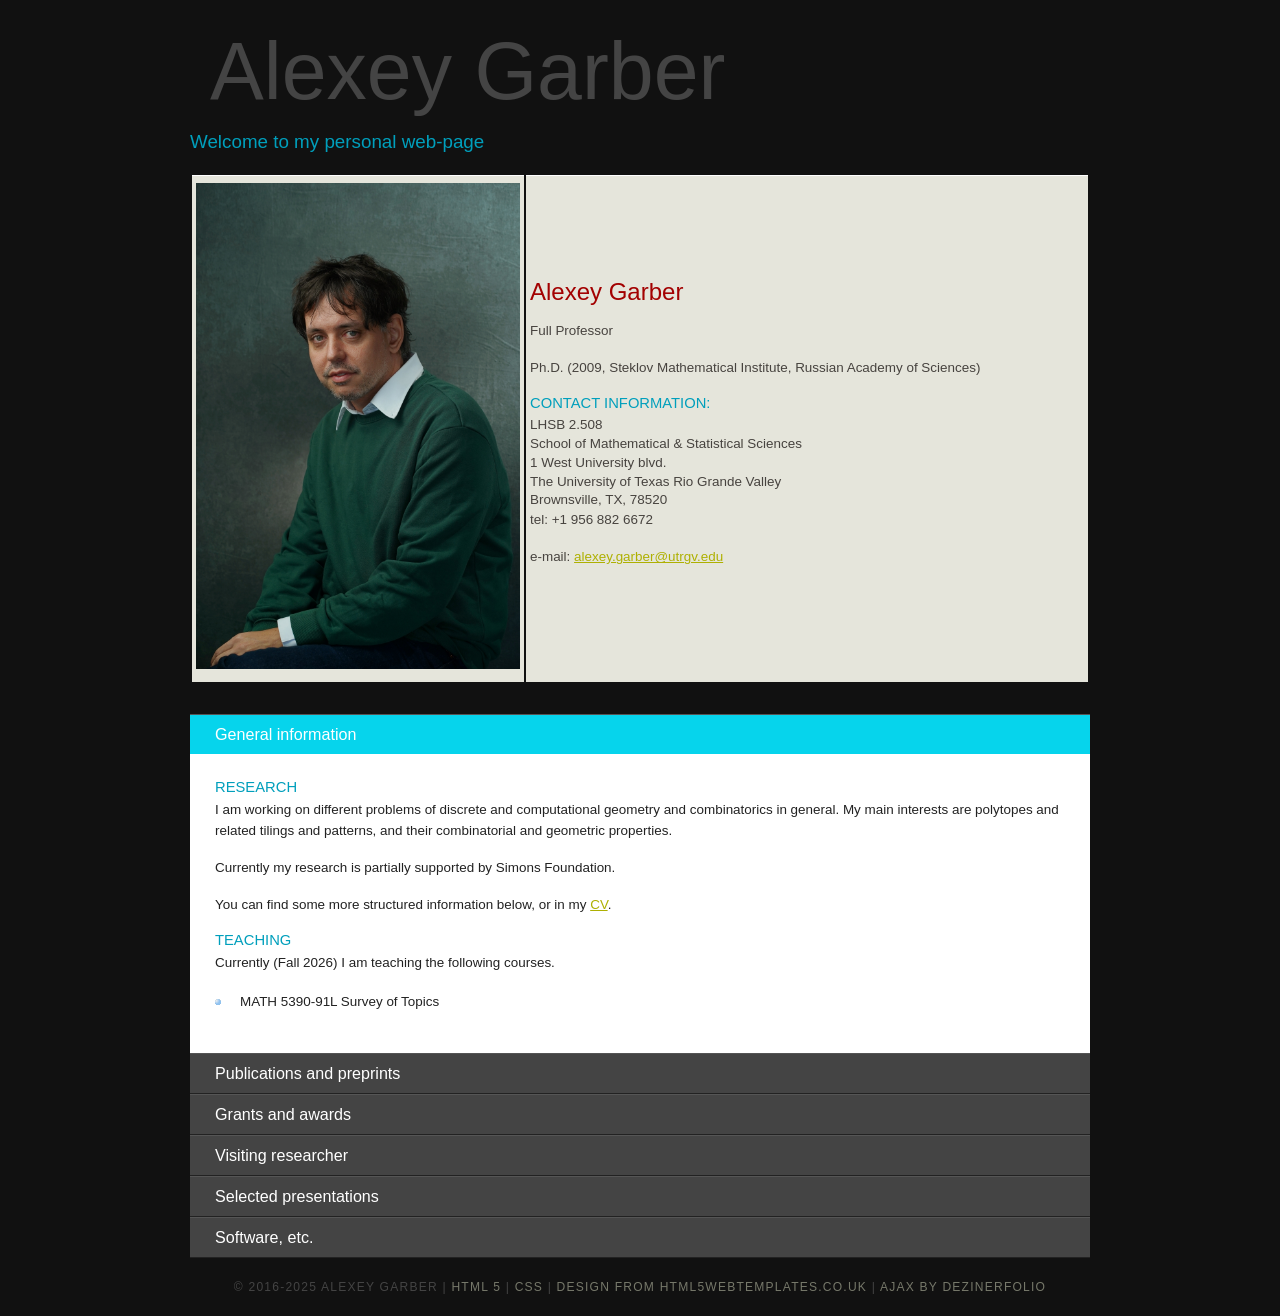
<file: index.html>
<!DOCTYPE HTML>
<html>
<head>
    <meta http-equiv="Content-Type" content="text/html; charset=utf-8">
    <title>Alexey Garber</title>
    <link rel="stylesheet" href="style/style.css" type="text/css" media="screen">
    <script type="text/javascript" src="style/accordian.pack.js">
    </script>
    <style type="text/css">
        ol.split {
            list-style-type: none;
        }

        ol.split li:before {
                counter-increment: mycounter;
                content: counter(mycounter) ".\00A0\00A0";
            }

        ol.split li {
                text-indent: -1.3em;
            }

        ol.start {
            counter-reset: mycounter;
        }
    </style>
</head>

<body onload="new Accordian('basic-accordian',5,'header_highlight');">
  <div id="logo"><h1>Alexey Garber</h1></div>
<br />

<!--    <div id="general-header">General information</div>-->
    <div id="general-content">
        <div>
            <h2>Welcome to my personal web-page</h2>
            <table>
                <tr>
                    <td style="width:30%; vertical-align:top">
                        <img src="garber.jpg" width=324 height=486 alt="Photo">
                    </td>

                    <td style="width:70%">

                        <h3 style="font-size:x-large">
                            Alexey Garber
                        </h3>

                        <p>Full Professor</p>
                        <p>Ph.D. (2009, Steklov Mathematical Institute, Russian Academy of Sciences)</p>



                        <h4>Contact information:</h4>
                        LHSB 2.508
                        <br>School of Mathematical &amp; Statistical Sciences
						<br>1 West University blvd.
                        <br>The University of Texas Rio Grande Valley
                        <br>Brownsville, TX, 78520
                        <p>tel: +1 956 882 6672
                        <p>
                            e-mail: <a href="mailto:alexey.garber@utrgv.edu">alexey.garber@utrgv.edu</a>


                            <br>

                    </td>
                </tr>
            </table>
        </div>
    </div>

    <div id="basic-accordian">
    <div id="test-header" class="accordion_headings header_highlight">General information</div>
    <div id="test-content">
      <div class="accordion_child">
<!--        <h1>Welcome to my personal web-page</h1>
          <table border=0 width="100%">
              <tr>
                  <td width=320 valign=top>
                      <img src="garber.jpg" width=324 height=358 hspace=15 vspace=15 border=0 align=left>
                  </td>

                  <td>
                      <center>
                          <h3>
                              <font size=+2>Alexey Garber</font>
                          </h3>
                          LHSB 2.518
                          <br>School of Mathematical &amp; Statistical Sciences
                          <br>The University of Texas Rio Grande Valley
                          <br>Brownsville, TX, 78520
                          <p>tel: +1 956 882 6672
                          <p>e-mail: <a href="mailto: alexey.garber at utrgv.edu">alexey.garber at utrgv.edu</a>
                      </center>

                      <br>

                      <center>
                          <p>Assistant Professor</p>
                          <p>Ph.D. (2009, Steklov Mathematical Institute)</p>
                          <p>Faculty member since 2014</p>
                      </center>
                  </td>
              </tr>
          </table>-->

          <h4><a id="research"></a>Research</h4>

          <p>I am working on different problems of discrete and computational geometry and combinatorics in general. My main interests are polytopes and related tilings and patterns, and their combinatorial and geometric properties.</p>
          <p>Currently my research is partially supported by Simons Foundation.</p>
		  <p>You can find some more structured information below, or in my <a href="garber_cv.pdf" target="_blank">CV</a>.</p>
		  

          <h4><a id="teaching"></a>Teaching</h4>
          <p>Currently (Fall 2026) I am teaching the following courses.</p>
          <ul>
              <li>MATH 5390-91L Survey of Topics</li>
          </ul>

      </div>
    </div>

    <div id="publications-header" class="accordion_headings">Publications and preprints</div>
      <div id="publications-content">
          <div class="accordion_child">
		  
		  <p>Last updated in 2026.</p>          

          <h4><a id="preprints"></a>Preprints</h4>
          <ol class="split start">	


			  <li>
			  	  A. Garber, <i>The Sch&uuml;rmann-Vallentin lattice L<sub>c</sub><sup>6</sup> gives the thinnest lattice sphere covering in dimension six</i>, preprint, <a href="https://arxiv.org/abs/2611.28562" target="_blank">arXiv:2611.28562</a>, 2026.
              </li>

			  <li>
			  	  A. Garber, I. Pak, Z. Slonim, <i>On stretched Kostka polynomials</i>, preprint, <a href="https://arxiv.org/abs/2611.18973" target="_blank">arXiv:2611.18973</a>, 2026.
              </li>

			  <li>
			  	  H. Edelsbrunner, A. Garber, M. Saghafian, E. Welzl, <i>The Deepest Pairs of Points Are Not as Deep as Conjectured</i>, preprint, <a href="https://arxiv.org/abs/2611.19600" target="_blank">arXiv:2611.19600</a>, 2026.
              </li>
			  
		  	  <li>
			  	  R. Davis, J.A. De Loera, A. Garber, K. Jochemko, J. Yu, <i>Ehrhart Theory over Abelian Group Rings</i>, preprint, <a href="https://arxiv.org/abs/2511.10373" target="_blank">arXiv:2511.10373</a>, 2025.
              </li>

			  <li>
			  	  H. Edelsbrunner, A. Garber, M. Saghafian, <i>On Spheres with $k$ points inside</i>, preprint, <a href="https://arxiv.org/abs/2410.21204" target="_blank">arXiv:2410.21204</a>, 2024, accepted to SoCG 2025.
              </li>
			  
			  


			  
		  
		  	  
			  			  			  
			  

              
              
           </ol>
		   
		   <h4><a id="eternalpreprints"></a>Eternal Preprints</h4>
		   <ul>
		   	   <li>
                  D. Frettl&ouml;h, A. Garber, <i>Bounded distance and bilipschitz equivalence of Delone sets</i>, preprint, available at the <a href="https://www.math.uni-bielefeld.de/~frettloe/papers/bilip-draft.pdf" target="_blank">web-page</a> of Dirk Frettl&ouml;h.
              </li>
		   </ul>
		   

           <h4><a id="refereed"></a>Refereed journal publications</h4>
           <ol class="split">
			  <li>
			  	  A. Garber, &#381;. Virk, N. Zava, <i>On the metric spaces of lattices and periodic point sets</i>, Journal of Applied and Computational Topology, <b>10</b> (2026), Article 30, <a href="https://doi.org/10.1007/s41468-026-00258-8" target="_blank">https://doi.org/10.1007/s41468-026-00258-8</a>.
              </li>
			   
			  <li>
			  	  H. Edelsbrunner, A. Garber, M. Ghafari, T. Heiss, M. Saghafian, <i>Flips in Two-dimensional Hypertriangulations</i>, European Journal of Combinatorics, <b>132</b>:B (2026), paper 104248, DOI:<a href="https://doi.org/10.1016/j.ejc.2025.104248" target="_blank">10.1016/j.ejc.2025.104248</a>. Also at <a href="https://arxiv.org/abs/2212.11380" target="_blank">arXiv:2212.11380</a>.
              </li>
              
              <li>
			  	  A. Garber, <i>Voronoi conjecture for five-dimensional parallelohedra</i>, Inventiones Mathematicae, <b>240</b>, (2025), 587--631, DOI:<a href="https://doi.org/10.1007/s00222-025-01325-0" target="_blank">10.1007/s00222-025-01325-0</a>. Initial versions of this paper were written together with Alexander Magazinov. Unfortunately, he decided to step down as an author of the paper due to personal circumstances.
              </li>

			  <li>
			  	  H. Edelsbrunner, A. Garber, M. Saghafian, <i>Order-2 Delaunay Triangulations Optimize Angles</i>, Advances in Mathematics, <b>461</b> (2025), 110055, DOI:<a href="https://doi.org/10.1016/j.aim.2024.110055" target="_blank">10.1016/j.aim.2024.110055</a>.
              </li>
			  
			  
			  <li>
			  	  D. Frettl&ouml;h, A. Garber, N. Mañibo, <i>Substitution tilings with transcendental inflation factor</i>, <a href="https://arxiv.org/abs/2208.01327" target="_blank">arXiv:2208.01327</a>, Discrete Analysis, 2024:11, DOI:<a href="https://doi.org/10.19086/da.125449" target="_blank">10.19086/da.125449</a>.
              </li>
			  
			  <li>
                  A. Garber, <i>On Helly number for crystals and cut-and-project sets</i>, Studia Scientiarum Mathematicarum Hungarica, <b>61</b>:3 (2024), 203--214, DOI:<a href="https://doi.org/10.1556/012.2024.04314" target="_blank">10.1556/012.2024.04314</a>.
              </li>



			  <li>
			  	  N. Dolbilin, A. Garber, E. Schulte, M. Senechal, <i>Bounds for the Regularity Radius of Delone Sets</i>, preprint, <a href="https://arxiv.org/abs/2306.11127" target="_blank">arXiv:2306.11127</a>, 2023, to appear in Discrete &amp; Computational Geometry, DOI:<a href="https://doi.org/10.1007/s00454-024-00666-6" target="_blank">10.1007/s00454-024-00666-6</a>.
              </li>

			  

			  
			  <li>
			  	  E. Bajo, R. Davis, J.A. De Loera, A. Garber, S. Garz&oacute;n Mora, K. Jochemko, J. Yu, <i>Weighted Ehrhart Theory: Extending Stanley's nonnegativity theorem</i>, Advances in Mathematics, <b>444</b> (2024), 109627, DOI:<a href="https://doi.org/10.1016/j.aim.2024.109627" target="_blank">10.1016/j.aim.2024.109627</a>.
              </li>

			  <li>
			  	  H. Edelsbrunner, A. Garber, M. Ghafari, T. Heiss, M. Saghafian, M. Wintraecken, <i>Brillouin Zones of Integer Lattices and Their Perturbations</i>, SIAM Journal on Discrete Math, <b>38</b>:2 (2024), 1784--1807, DOI:<a href="https://doi.org/10.1137/22M1489071" target="_blank">10.1137/22M1489071</a>.
              </li>


			  <li>
			  	  H. Edelsbrunner, A. Garber, M. Ghafari, T. Heiss, M. Saghafian, <i>On Angles in Higher Order Brillouin Tessellations and Related Tilings in the Plane</i>, Discrete &amp; Computational Geometry, <b>72</b> (2024), 29--48, DOI:<a href="https://doi.org/10.1007/s00454-023-00566-1" target="_blank">10.1007/s00454-023-00566-1</a>.
              </li>			  
			  
			  <li>
			  	  D. Frettl&ouml;h, A. Garber, N. Mañibo, <i>Catalan numbers as discrepancies for a family of substitutions on infinite alphabets</i>, Indagationes Mathematicae, <b>35</b>:5 (2024), 890--913, DOI:<a href="https://doi.org/10.1016/j.indag.2023.06.010" target="_blank">10.1016/j.indag.2023.06.010</a>.
              </li>
			  
   		  	  <li>
			  	  A. Garber, A. Magazinov, <i>On the Voronoi conjecture for four- and five-dimensional parallohedra</i> (in Russian), Uspekhi Mat. Nauk, <b>77</b>:1 (2022), 185--186, DOI:<a href="https://doi.org/10.4213/rm10020" target="_blank">10.4213/rm10020</a>.
              </li>
			  
			  <li>
			  	  A. Garber, <i>On combinatorics of Voronoi polytopes for perturbations of the dual root lattices</i>, Experimental Mathematics, <b>33</b>:1 (2024), 86--99, DOI:<a href="https://doi.org/10.1080/10586458.2021.1994488" target="_blank">10.1080/10586458.2021.1994488</a>.
              </li>	  
              
			  <li>
			  	  D. Frettl&ouml;h,, A. Garber, L. Sadun, <i>Number of bounded distance equivalence classes in hulls of repetitive Delone sets</i>, Discrete &amp; Continuous Dynamical Systems, <b>42</b>:3 (2022), 1403--1414, DOI:<a href="http://dx.doi.org/10.3934/dcds.2021157" target="_blank">10.3934/dcds.2021157</a>.
              </li>
			  
			  
			  <li>
			  	  N. Dolbilin, A. Garber, U. Leopold, E. Schulte, M. Senechal, <i>On the regularity radius of Delone sets in R<sup>3</sup></i>, Discrete &amp; Computational Geometry, <b>66</b> (2021), 996--1024, DOI:<a href="https://link.springer.com/article/10.1007%2Fs00454-021-00292-6" target="_blank">10.1007/s00454-021-00292-6</a>.
              </li>
			  
			  <li>
			  	  A. Garber, I. Pak, <i>Concrete polytopes may not tile the space</i>, Mathematika, <b>66</b>:4 (2020), 920--926, DOI:<a href="https://doi.org/10.1112/mtk.12052" target="_blank">10.1112/mtk.12052</a>.
              </li>
			  
              <li>
                  M. Dutour-Sikiri&cacute;, A. Garber, A. Magazinov, <i>On the Voronoi Conjecture for combinatorially Voronoi parallelohedra in dimension 5</i>, SIAM Journal on Discrete Mathematics, <b>34</b>:5 (2020), 2481--2501, DOI:<a href="https://doi.org/10.1137/18M1235004" target="_blank">10.1137/18M1235004</a>.
              </li>
              <li>
                  M. Dutour-Sikiri&cacute;, A. Garber, <i>Periodic triangulations of Z<sup>n</sup></i>, Electronic Journal of Combinatorics, <b>27</b>:2 (2020), P2.36, DOI:<a href="https://doi.org/10.37236/8298" target="_blank">10.37236/8298</a>.
              </li>
			  
			  <li>
                  A. Garber, <i>On triangular paperfolding patterns</i>, European Journal of Combinatorics, <b>89</b> (2020), DOI:<a href="https://doi.org/10.1016/j.ejc.2020.103167" target="_blank">10.1016/j.ejc.2020.103167</a>.
              </li>


			  
			  
		   
		   
		   	  <li>
                  A. Garber, E. Roldán-Pensado, <i>On a Helly-type question for central symmetry</i>, Periodica Mathematica Hungarica, <b>79</b>:1 (2019), 78--85, DOI:<a href="https://doi.org/10.1007/s10998-018-0263-y" target="_blank">10.1007/s10998-018-0263-y</a>.
              </li>
			  
              <li>
                  D. Frettl&ouml;h, A. Garber, <i>Weighted 1×1 cut-and-project sets in bounded distance to a lattice</i>, Discrete &amp; Computational Geometry, <b>64</b>:3 (2019), 649--661, DOI:<a href="https://doi.org/10.1007/s00454-018-0005-1" target="_blank">10.1007/s00454-018-0005-1</a>.
              </li>
			  
			  <li>
                  I. A. Baburin, M. Bouniaev, N. Dolbilin, N. Yu. Erokhovets, A. Garber, S. V. Krivovichev, E. Schulte, <i>On the Origin of Crystallinity: a Lower Bound for the Regularity Radius of Delone Sets</i>, Acta Crystallographica Section A, <b>A74</b>:6 (2018), 616--629, DOI:<a href="https://doi.org/10.1107/S2053273318012135" target="_blank">10.1107/S2053273318012135</a>.
              </li>
		   
		   
              <li>
                   D. Frettl&ouml;h, A. Garber, <i>Pisot substitution sequences, one dimensional cut-and-project sets and bounded remainder sets with fractal boundary</i>, Indagationes Mathematicae, <b>29</b>:4 (2018), 1114--1130, DOI:<a href="https://doi.org/10.1016/j.indag.2018.05.012" target="_blank">10.1016/j.indag.2018.05.012</a>.
              </li>
              
              <li>
                   A. Garber, <i>On &#960;-surfaces of four-dimensional parallelohedra</i>, Annals of Combinatorics, <b>21</b>:4 (2017), 551--572, DOI:<a href="https://doi.org/10.1007/s00026-017-0366-9" target="_blank">10.1007/s00026-017-0366-9</a>
              </li>

              <li>
                  M. Dutour-Sikiri&cacute;, A. Garber, A. Sch&uuml;rmann, C. Waldmann, <i>The complete classification of five-dimensional Dirichlet-Voronoi polyhedra of translational lattices</i>, Acta Crystallographica A<b>72</b> (2016), 673--683, DOI:<a href="https://doi.org/10.1107/S2053273316011682" target="_blank">10.1107/S2053273316011682</a>.
              </li>
              
               <li>
                  D. Frettl&ouml;h, A. Garber, <i>Symmetries of Monocoronal Tilings</i>, Discrete Mathematics &amp; Theoretical Computer Science, <b>17</b>:2 (2015), 203--234, the paper is available at the journal's <a href="http://www.dmtcs.org/dmtcs-ojs/index.php/dmtcs/article/view/2737" target="_blank">web-site</a> .
              </li>

              

              <li>
                  A. Balitskiy, A. Garber, R. Karasev, <i>Another ham sandwich in the plane</i>, Annals of Combinatorics, <b>19</b>:2 (2015), DOI:<a href="http://dx.doi.org/10.1007/s00026-015-0270-0" target="_blank">10.1007/s00026-015-0270-0</a>.
              </li>

              <li>
                  A. Garber, A. Gavrilyuk, A. Magazinov, <i>The Voronoi conjecture for parallelohedra with simply connected &#948;-surface</i>, Discrete &amp; Computational Geometry, <b>53</b>:2 (2015), DOI:<a href="http://dx.doi.org/10.1007/s00454-014-9660-z" target="_blank">10.1007/s00454-014-9660-z</a>.
              </li>

              <li>
                  A. Garber, <i>Belt diameter of &#928;-zonotopes</i>, European Journal of Combinatorics, <b>34</b>:5 (2013), 923--933. DOI:<a href="http://dx.doi.org/10.1016/j.ejc.2013.01.005" target="_blank">10.1016/j.ejc.2013.01.005</a>.
              </li>

              <li>
                  A.I. Garber, <i>Belt distance between facets of space-filling zonotopes</i>, Mathematical Notes, <b>92</b>:3-4 (2012), 345--355. DOI:<a href="http://dx.doi.org/10.1134/S0001434612090064" target="_blank">10.1134/S0001434612090064</a>.
              </li>

              <li>
                  A. Garber, <i>The second Voronoi conjecture on parallelohedra for zonotopes</i>, Moscow Journal of Combinatorics and Number Theory, <b>1</b>:2 (2011), 113--119. The <a href="http://mjcnt.phystech.edu/en/article.php?id=14" target="_blank">paper</a> on MJCNT web-site.
              </li>

              <li>
                  A.I. Garber, <i>On equivalence classes of separated nets</i> (in Russian), Modeling and Analysis of Information Systems, <b>16</b>:2 (2009), 109--118. The <a href="http://mi.mathnet.ru/eng/mais57" target="_blank">paper</a> on MathNet web-site.
              </li>

              <li>
                  A.I. Garber, <i>Graphs of linear operators</i>, Proceedings of the Steklov Institute of Mathematics, <b>263</b> (2008), 57--64. DOI:<a href="http://dx.doi.org/10.1134/S0081543808040056" target="_blank">10.1134/S0081543808040056</a>.
              </li>

              <li>
                  A.I. Garber, <i>Graph of difference operator for p-ary sequences</i>, Functional Analysis and Other Mathematics, <b>1</b>:2 (2006), 159--173. DOI:<a href="http://dx.doi.org/10.1007/s11853-007-0011-y" target="_blank">10.1007/s11853-007-0011-y</a>.
              </li>
            </ol>

            <h4><a id="nonrefereed"></a>Non-refereed publications and proceedings</h4>
            <ol class="split">
                   <li>
                       A.I. Garber, <i>Complicated sequences due to V.I. Arnold</i> (in Russian), Materials of the 9th International Seminar &#8220;Discrete Mathematics and its Applications&#8221; devoted to 75th Anniversary of the academician O.B. Lupanov, 2007, 374--376.
                   </li>

                   <li>
                       A.I. Garber, A.P. Poyarkov, <i>On permutahedra</i> (in Russian), Vestnik MGU, ser. 1, iss. 2 (2006), 3--8.
                   </li>

                   <li>
                       A.I. Garber, A.A. Glazyrin, <i>Rigidity of some classes of cubillages</i>, Proceedings of Second COE Workshop on Sphere Packings, May 30 - June 5, 2005, pp. 86--89.
                   </li>

                   <li>
                       A.I. Garber, A.P. Poyarkov, <i>On permutahedra</i>, Voronoi's Impact in Modern Science. Book 3: Proceedings of Voronoi Conference on analytic number theory and spatial tesselations, Kyiv, Institute of Mathematics, 2005, pp. 137--145.
                   </li>

               </ol>

      </div>
    </div>

    <div id="grants-header" class="accordion_headings">Grants and awards</div>
      <div id="grants-content">
          <div class="accordion_child">          




          <h4><a id="grants"></a>Grants and awards</h4>

          <ul>
		  	  <li>
			  	  2024-2029. Simons Foundation travel support for mathematicians.
			  </li>
		  
		  	  <li>
			  	  2020-2023. Alexander von Humboldt Foundation Fellowship for experienced researchers.
			  </li>
			  <li>
                  2019-2024. NSF Conference grant DMS-1904635, PI.
              </li>
              <li>
                  2018-present. SQuaREs program “Delone Sets: Local Rules in Crystalline Structures” at American Institute of Mathematics, San Jose, CA.
              </li>
              
              <li>
                  2016-2018. NSF Conference grant DMS-1623600, co-PI.
              </li>

              <li>
                  2014. “Dynasty” Foundation grant for young mathematicians.
              </li>


              <li>
                  October-December, 2013. Winner of joint DAAD (German Academic Exchange Service) and Moscow State University Scholarships Program &#8220;Vladimir Vernadskii&#8221; for joint research in Germany.
              </li>

              <li>
                  2011-2013. Russian Federal Program “Kadry”. Co-PI of the project 16.740.11.0568 “Functional Analysis and Discrete Geometry”.
              </li>



              <li>
                  2011-2013. Participation in Russian Government &#8220;Megagrant&#8221; program in the project 11.G34.31.0053 as research fellow of <a href="http://dcglab.uniyar.ac.ru/en">Delone Laboratory of Discrete and Computational Geometry</a>.
              </li>

              <li>
                  2010-2014. Russian Government Program for the Support of Leading Scientific Schools (grants ??-5413.2010.1 and ??-4995-2012.1, member of research team).
              </li>

              <li>
                  2008-2014. Participation in several research projects funded by the Russian Foundation for Basic Research. RFBR grants 08-01-00565 (project in 2008-2010, member of research team), 08-01-91202 (joint Russian-Japanese RFBR-JSPS project in 2008-2009, member of research team), 11-01-00633 (project in 2011-2013, member of research team), 11-01-00735 (project in 2011-2013, member of research team).
              </li>
          </ul>

        </div>
    </div>

    <div id="visiting-header" class="accordion_headings">Visiting researcher</div>
      <div id="visiting-content">
          <div class="accordion_child">
              <ul>
                  <li>February 23 - March 9, 2006, Institute of Statistical Mathematics, Tokyo, Japan.</li>
                  <li>March 18 - April 1, 2009, Institute of Statistical Mathematics, Tokyo, Japan.</li>
                  <li>November 16 - December 12, 2009, Collaborative Research Center 701 of Bielefeld University, Bielefeld, Germany.</li>
                  <li>September 26 - October 31, 2010, Centre Interfacultaire Bernoulli, Ecole Polytechnique Federal de Lausanne, Switzerland.</li>
                  <li>September 29 - October 26, 2011, Queen's University, Kingston, ON, Canada.</li>
                  <li>September 25 - October 10, 2012, Queen's University, Kingston, ON, Canada.</li>
                  <li>October 30 - December 1, 2012, Collaborative Research Center 701 of Bielefeld University, Bielefeld, Germany.</li>
                  <li>October 15 - December 14, 2013, Research Center for Mathematical Modelling of Bielefeld University, Bielefeld, Germany.</li>
                  <li>January 6 - February 1, 2014, Collaborative Research Center 701 of Bielefeld University, Bielefeld, Germany.</li>
                  <li>May 5 - May 14, 2014, Rostock University, Rostock, Germany.</li>
                  <li>June 19 - July 2, 2016, Collaborative Research Center 701 of Bielefeld University, Bielefeld, Germany.</li>
				  <li>February 1 - April 30, 2021, Visiting Professor at IST Austria, Klosterneuburg, Austria.</li>
				  <li>May 16 - August 20, 2021, Alexander von Humboldt Fellow at Bielefeld Univesity, Germany.</li>
				  <li>May 23 - August 25, 2022, Alexander von Humboldt Fellow at Bielefeld Univesity, Germany.</li>
				  <li>May 22 - August 24, 2023, Alexander von Humboldt Fellow at Bielefeld Univesity, Germany.</li>
              </ul>
          </div>
      </div>

    <div id="presentations-header" class="accordion_headings">Selected presentations</div>
    <div id="presentations-content">
      <div class="accordion_child">
          <ul>
		  	  <li><a href="talks/2025CIMS.pdf" target="_blank">&#8220;On spheres with <i>k</i> points inside&#8221;</a> (joint work with Herbert Edelsbrunner and Morteza Saghafian from IST Austria), Courant Institute of Mathematical Sciences, Geometry Seminar, April 8, 2025, New York, NY.</li>
			  <li><a href="talks/2024Ioannina.pdf" target="_blank">&#8220;On spheres with <i>k</i> points inside&#8221;</a> (joint work with Herbert Edelsbrunner and Morteza Saghafian from IST Austria), Conference &#8220;Combinatorics and Geometry in Ioannina&#8221;, September 5, 2024, Ioannina, Greece.</li>
  		  	  <li><a href="talks/2023mif.pdf" target="_blank">&#8220;On the metric spaces of lattices and periodic point sets&#8221;</a> (based on a joint work with &Zcaron;iga Virk from University of Ljubljana and Nicol&ograve; from IST Austria), MIF++ seminar, December 12, 2023, Liverpool (online), UK.</li>
		  	  <li><a href="talks/2022Vienna.pdf" target="_blank">&#8220;Counting tiles in substitution tilings&#8221;</a> (joint work with Dirk Frettl&ouml;h and Neil Ma&ntilde;ibo from Bielefeld University), 36th Summer Topology Conference, July 19, 2022, University of Vienna, Vienna, Austria.</li>		  
		  	  <li><a href="talks/2022Berlin.pdf" target="_blank">&#8220;Concrete polytopes may not tile the space&#8221;</a> (joint work with Igor Pak from UCLA), Discrete Geometry Seminar, June 24, 2022, Freie Universit&auml;t, Berlin, Germany.</li>
		  	  <li><a href="talks/2021Berlin.pdf" target="_blank">&#8220;The Voronoi conjecture&#8221;</a>, Discrete Geometry Seminar, July 15, 2021, Freie Universit&auml;t, Berlin, Germany.</li>
		  	  <li><a href="talks/2019Oaxaca_Helly.pdf" target="_blank">&#8220;Helly numbers for crystals and cut-and-project sets&#8221;</a>, &#8220;Helly and Tverberg type Theorems&#8221; workshop, October 7, 2019, Casa Matematica Oaxaca, Oaxaca, Mexico.</li>
		  	  <li><a href="talks/2019Oaxaca_Delone.pdf" target="_blank">&#8220;Voronoi conjecture for parallelohedra&#8221;</a> (based on joint works with Mathieu Dutour-Sikiri&cacute; from Rudjer Boskovi&cacute; Institute, Andrey Gavrilyuk from Higher School of Economics, Alexander Magazinov from Yandex, Achill Sch&uuml;rmann from Rostock University, and Clara Waldmann from TU Munich), &#8220;Soft Packings, Nested Clusters, and Condensed Matter&#8221; workshop, October 1, 2019, Casa Matematica Oaxaca, Oaxaca, Mexico.</li>
              <!--<li><a href="talks/2018AMS-helly.pdf" target="_blank">&#8220;On a Helly-type question for central symmetry&#8221;</a> (joint work with Edgardo Rold&aacute;n-Pensado from UNAM campus Morelia), AMS Eastern Sectional Meeting, April 22, 2018, Northeastern University, Boston, MA, USA.</li>-->
              <li><a href="talks/2018AMS-cps.pdf" target="_blank">&#8220;Measuring weighted cut-and-project sets&#8221;</a> (joint work with Dirk Frettl&ouml;h from Bielefeld University), AMS Eastern Sectional Meeting, April 21, 2018, Northeastern University, Boston, MA, USA.</li>
              <li><a href="talks/2015AMS.pdf" target="_blank">&#8220;Enumeration of five-dimensional Dirichlet-Voronoi parallelohedra&#8221;</a> (joint work with Mathieu Dutour-Sikiri&cacute; from Rudjer Boskovi&cacute; Institute, Achill Sch&uuml;rmann from Rostock University, and Clara Waldmann from TU Munich), AMS Eastern Sectional Meeting, November 14, 2015, Rutgers University, New Brunswick, NJ, USA.</li>
              <li><a href="talks/2013Berlin.pdf" target="_blank">&#8220;Parallelohedra and the Voronoi Conjecture&#8221;</a> (partially joint work with Andrey Gavrilyuk and Alexander Magazinov from Steklov Mathematical Institute), November 28, 2013, Discrete Geometry Seminar, Free University Berlin, Berlin, Germany.</li>
              <li><a href="talks/2013Ilmenau.pdf" target="_blank">&#8220;Another ham sandwich in the plane&#8221;</a> (joint work with Alexey Balitskiy and Roman Karasev from Moscow Insitute of Physics and Technology), November 9, 2013, Kolloquium &uuml;ber Kombinatorik, TU Ilmenau, Ilmenau, Germany.</li>
              <li><a href="talks/2013Texas.pdf" target="_blank">&#8220;Tilings with unique vertex corona&#8221;</a> (joint work with Dirk Frettl&ouml;h from Bielefeld Univesity), April 18, 2013, Third Texas Southmost Geometry and Topology Conference, University of Texas at Brownsville, Brownsville, TX, USA.</li>
              <!--<li><a href="talks/2012Bielefeld.pdf" target="_blank">&#8220;Parallelohedra and the Voronoi Conjecture&#8221;</a> (partially joint work with Andrey Gavrilyuk and Alexander Magazinov from Steklov Mathematical Institute), November 28, 2012, Collaborative Research Center 701 &#8220;Spectral Structures and Topological Methods in Mathematics&#8221; Seminar, Bielefeld University, Bielefeld, Germany.</li>-->
              <li><a href="talks/2012Moscow.pdf" target="_blank">&#8220;Belt diameter of some class of space-filling zonotopes&#8221;</a>, May 22, 2012, International Topological Conference &#8220;Alexandroff Readings&#8221;, Moscow State University, Moscow, Russia.</li>
              <li><a href="talks/2010Texas.pdf" target="_blank">&#8220;Quasicrystals, bi-Lipschitz equivalence and bounded movement&#8221;</a> (joint work with Dirk Frettl&ouml;h from Bielefeld Univesity), April 17, 2010, Third Texas Southmost Geometry and Topology Conference, University of Texas at Brownsville, Brownsville, TX, USA.</li>
          </ul>
      </div>
    </div>
	
	<div id="software-header" class="accordion_headings">Software, etc.</div>
      <div id="software-content">
          <div class="accordion_child">
		  	  If any of the links is not working, please contact me by email <a href="mailto:alexey.garber@utrgv.edu">alexey.garber@utrgv.edu</a>.
              <ul>
                  <li><tt>scc 2.0</tt> - Secondary Cone Cruiser. SCC is an implementation of Voronoi's reduction theory. 
				  It allows to cruise through the secondary cones of Delone triangulation (also known as L-type domains).
				  More information at <a href="papers/scc/index.html" target="_blank">SCC guide</a> link.</li>
				  <li>Supporting computations for the <a href="https://link.springer.com/article/10.1007%2Fs00454-021-00292-6" target="_blank">paper</a> establishing 10R upper bound for the regularity radius in the three-dimensional 
				  space are available at the following <a href="papers/10R/index.html" target="_blank">link</a>.</li>
  				  <li>Supporting computations for the <a href="https://doi.org/10.1137/18M1235004" target="_blank">paper</a> verifying
				  GGM condition for all five-dimensional Voronoi parallelohedra are available at the following <a href="papers/5dim-GGM/index.html" target="_blank">link</a>.</li>
              </ul>
          </div>
      </div>
    
    <!--<div id="test2-header" class="accordion_headings">Another Page</div>
    <div id="test2-content">
      <div class="accordion_child">
        <h1>Image Layout</h1>
        <p>images can be placed on the left, in the center or on the right:</p>
        <span class="left"><img src="style/graphic.jpg" alt="example graphic"></span>
        <p>
          Lorem ipsum dolor sit amet, consectetur adipisicing elit, sed do eiusmod tempor
          incididunt ut labore et dolore magna aliqua. Ut enim ad minim veniam, quis nostrud
          exercitation ullamco laboris nisi ut aliquip ex ea commodo consequat. Duis aute
          irure dolor in reprehenderit in voluptate velit esse cillum.
        </p>
        <span class="center"><img src="style/graphic.jpg" alt="example graphic"></span>
        <span class="right"><img src="style/graphic.jpg" alt="example graphic"></span>
        <p>
          Lorem ipsum dolor sit amet, consectetur adipisicing elit, sed do eiusmod tempor
          incididunt ut labore et dolore magna aliqua. Ut enim ad minim veniam, quis nostrud
          exercitation ullamco laboris nisi ut aliquip ex ea commodo consequat. Duis aute
          irure dolor in reprehenderit in voluptate velit esse cillum dolore eu fugiat nulla
          pariatur.
        </p>
      </div>
    </div>-->

    <!--<div id="test3-header" class="accordion_headings">And Another Page</div>
    <div id="test3-content">
      <div class="accordion_child">
        <p>Lorem ipsum dolor sit amet, consectetuer adipiscing elit. Nunc ligula nisl, egestas non, pharetra vel, scelerisque accumsan, lacus. Proin nibh. Aenean dapibus. Quisque facilisis, ligula ut blandit hendrerit, purus neque rhoncus ipsum, sit amet ultrices mauris augue non arcu. Donec et sem nec libero viverra accumsan.</p>
        <h2>List Examples</h2>
        <p>This is an unordered list:</p>
        <ul><li>Item 1</li>
          <li>Item 2</li>
        </ul><p>This is an ordered list:</p>
        <ol><li>Item 1</li>
          <li>Item 2</li>
        </ol></div>
    </div>-->

   <!-- <div id="test4-header" class="accordion_headings">Contact Us</div>
    <div id="test4-content">
      <div class="accordion_child">
        <p>Below is an example of how a contact form might look with this template:</p>
        <form action="#" method="post">
          <div class="form_settings">
            <p><span>Name</span><input class="contact" type="text" name="your_name" value=""></p>
            <p><span>Email Address</span><input class="contact" type="text" name="your_email" value=""></p>
            <p><span>Message</span><textarea class="contact textarea" rows="8" cols="50" name="your_enquiry"></textarea></p>
            <p style="padding-top: 15px"><span> </span><input class="submit" type="submit" name="contact_submitted" value="submit"></p>
          </div>
        </form>
        <p><br><br>NOTE: A contact form such as this would require some way of emailing the input to an email address.</p>
      </div>
    </div>-->
  </div>
  <div id="footer">
    <p>© 2016-2025 Alexey Garber | <a href="http://validator.w3.org/check?uri=referer">HTML 5</a> | <a href="http://jigsaw.w3.org/css-validator/check/referer">CSS</a> | <a href="http://www.html5webtemplates.co.uk">design from HTML5webtemplates.co.uk</a> | <a href="http://dezinerfolio.com">AJAX by DezinerFolio</a>
</p>
  </div>
</body></html>
</file>
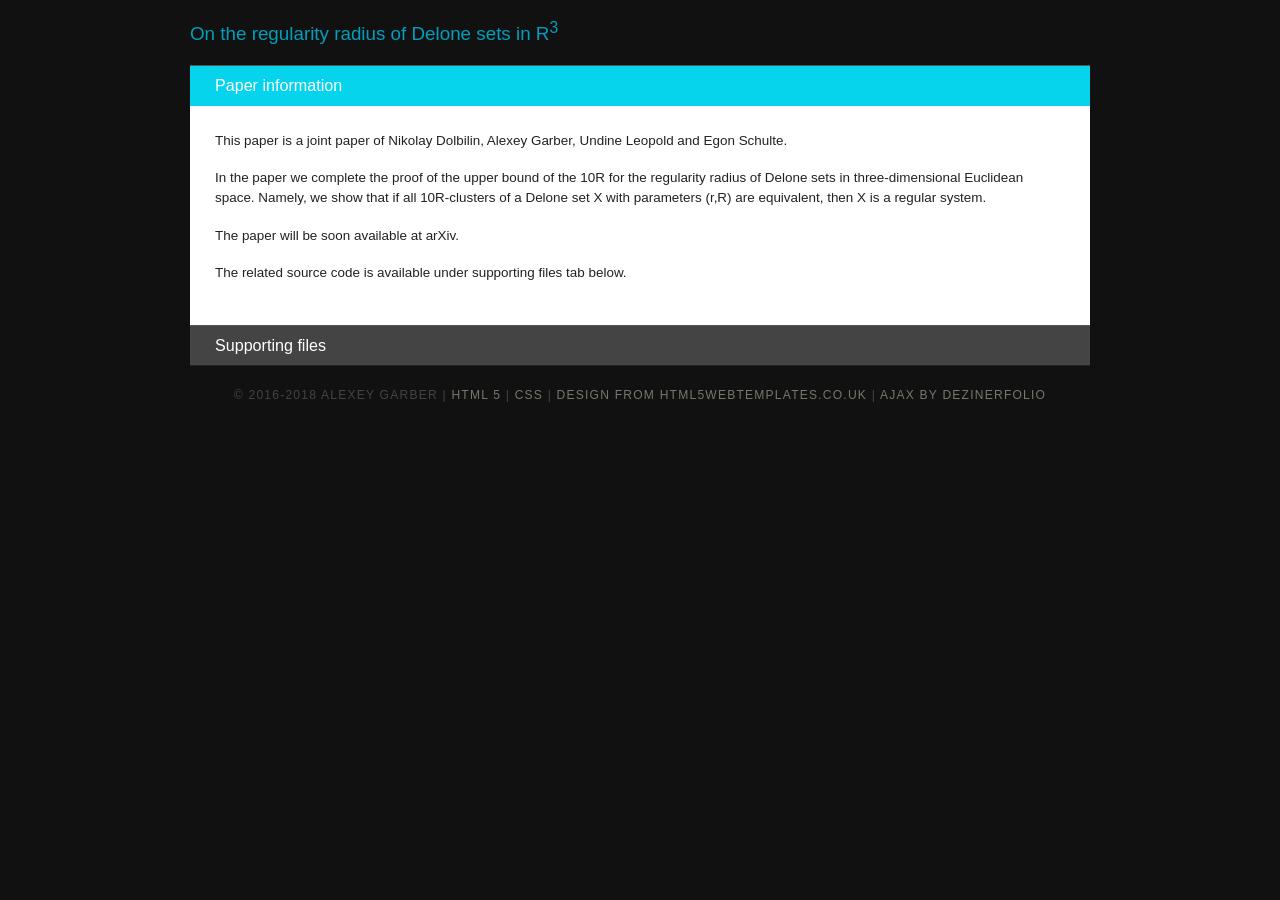
<file: papers/10R/index.html>
<!DOCTYPE HTML>
<html>
<head>
    <meta http-equiv="Content-Type" content="text/html; charset=utf-8">
    <title>On the regularity radius of Delone sets in R<sup>3</sup></title>
    <link rel="stylesheet" href="style/style.css" type="text/css" media="screen">
    <script type="text/javascript" src="style/accordian.pack.js">
    </script>
    <style type="text/css">
        ol.split {
            list-style-type: none;
        }

        ol.split li:before {
                counter-increment: mycounter;
                content: counter(mycounter) ".\00A0\00A0";
            }

        ol.split li {
                text-indent: -1.3em;
            }

        ol.start {
            counter-reset: mycounter;
        }
    </style>
</head>

<body onload="new Accordian('basic-accordian',5,'header_highlight');">
<!--  <div id="logo"><h1>On the regularity radius of Delone sets in R<sup>3</sup></h1></div>
<br />-->

<!--    <div id="general-header">General information</div>-->
    <div id="general-content">
        <div>
            <h2>On the regularity radius of Delone sets in R<sup>3</h2>
            <!--<table>
                <tr>
                    <td style="width:30%; vertical-align:top">
                        <img src="garber.jpg" width=324 height=358 alt="Photo">
                    </td>

                    <td style="width:70%">

                        <h3 style="font-size:x-large">
                            Alexey Garber
                        </h3>

                        <p>Assistant Professor</p>
                        <p>Ph.D. (2009, Steklov Mathematical Institute, Russian Academy of Sciences)</p>



                        <h4>Contact information:</h4>
                        LHSB 2.518
                        <br>School of Mathematical &amp; Statistical Sciences
                        <br>The University of Texas Rio Grande Valley
                        <br>Brownsville, TX, 78520
                        <p>tel: +1 956 882 6672
                        <p>
                            e-mail: <a href="mailto:alexey.garber@utrgv.edu">alexey.garber@utrgv.edu</a>


                            <br>

                    </td>
                </tr>
            </table>-->
        </div>
    </div>

    <div id="basic-accordian">
    <div id="test-header" class="accordion_headings header_highlight">Paper information</div>
    <div id="test-content">
      <div class="accordion_child">
<!--        <h1>Welcome to my personal web-page</h1>
          <table border=0 width="100%">
              <tr>
                  <td width=320 valign=top>
                      <img src="garber.jpg" width=324 height=358 hspace=15 vspace=15 border=0 align=left>
                  </td>

                  <td>
                      <center>
                          <h3>
                              <font size=+2>Alexey Garber</font>
                          </h3>
                          LHSB 2.518
                          <br>School of Mathematical &amp; Statistical Sciences
                          <br>The University of Texas Rio Grande Valley
                          <br>Brownsville, TX, 78520
                          <p>tel: +1 956 882 6672
                          <p>e-mail: <a href="mailto: alexey.garber at utrgv.edu">alexey.garber at utrgv.edu</a>
                      </center>

                      <br>

                      <center>
                          <p>Assistant Professor</p>
                          <p>Ph.D. (2009, Steklov Mathematical Institute)</p>
                          <p>Faculty member since 2014</p>
                      </center>
                  </td>
              </tr>
          </table>-->

         <p>This paper is a joint paper of Nikolay Dolbilin, Alexey Garber, Undine Leopold and Egon Schulte.</p> 
		 <p>In the paper we complete the proof of the 
		 upper bound of the 10R for the regularity radius of Delone sets in three-dimensional Euclidean space. Namely, we show that if all 10R-clusters 
		 of a Delone set X with parameters (r,R) are equivalent, then X is a regular system.</p>
		 
		 <p>The paper will be soon available at arXiv.</p>
		 
		 <p>The related source code is available under supporting files tab below.</p>
		  
      </div>
    </div>

    <div id="publications-header" class="accordion_headings">Supporting files</div>
      <div id="publications-content">
          <div class="accordion_child">          

          <h4><a id="preprints"></a>Wolfram Mathematica files</h4>
          <ul class="split start">
              <li>
                  The Wolfram Mathematica source files used for the groups D<sub>4d</sub> and S<sub>8</sub> in the Appendix: <a href="D_4d and S_8.txt" target="_blank">Wolfram Mathematica notebook</a> (save as .txt and rename to .nb). 
              </li>
           </ul>


      </div>
    </div>

    
    <!--<div id="test2-header" class="accordion_headings">Another Page</div>
    <div id="test2-content">
      <div class="accordion_child">
        <h1>Image Layout</h1>
        <p>images can be placed on the left, in the center or on the right:</p>
        <span class="left"><img src="style/graphic.jpg" alt="example graphic"></span>
        <p>
          Lorem ipsum dolor sit amet, consectetur adipisicing elit, sed do eiusmod tempor
          incididunt ut labore et dolore magna aliqua. Ut enim ad minim veniam, quis nostrud
          exercitation ullamco laboris nisi ut aliquip ex ea commodo consequat. Duis aute
          irure dolor in reprehenderit in voluptate velit esse cillum.
        </p>
        <span class="center"><img src="style/graphic.jpg" alt="example graphic"></span>
        <span class="right"><img src="style/graphic.jpg" alt="example graphic"></span>
        <p>
          Lorem ipsum dolor sit amet, consectetur adipisicing elit, sed do eiusmod tempor
          incididunt ut labore et dolore magna aliqua. Ut enim ad minim veniam, quis nostrud
          exercitation ullamco laboris nisi ut aliquip ex ea commodo consequat. Duis aute
          irure dolor in reprehenderit in voluptate velit esse cillum dolore eu fugiat nulla
          pariatur.
        </p>
      </div>
    </div>-->

    <!--<div id="test3-header" class="accordion_headings">And Another Page</div>
    <div id="test3-content">
      <div class="accordion_child">
        <p>Lorem ipsum dolor sit amet, consectetuer adipiscing elit. Nunc ligula nisl, egestas non, pharetra vel, scelerisque accumsan, lacus. Proin nibh. Aenean dapibus. Quisque facilisis, ligula ut blandit hendrerit, purus neque rhoncus ipsum, sit amet ultrices mauris augue non arcu. Donec et sem nec libero viverra accumsan.</p>
        <h2>List Examples</h2>
        <p>This is an unordered list:</p>
        <ul><li>Item 1</li>
          <li>Item 2</li>
        </ul><p>This is an ordered list:</p>
        <ol><li>Item 1</li>
          <li>Item 2</li>
        </ol></div>
    </div>-->

   <!-- <div id="test4-header" class="accordion_headings">Contact Us</div>
    <div id="test4-content">
      <div class="accordion_child">
        <p>Below is an example of how a contact form might look with this template:</p>
        <form action="#" method="post">
          <div class="form_settings">
            <p><span>Name</span><input class="contact" type="text" name="your_name" value=""></p>
            <p><span>Email Address</span><input class="contact" type="text" name="your_email" value=""></p>
            <p><span>Message</span><textarea class="contact textarea" rows="8" cols="50" name="your_enquiry"></textarea></p>
            <p style="padding-top: 15px"><span> </span><input class="submit" type="submit" name="contact_submitted" value="submit"></p>
          </div>
        </form>
        <p><br><br>NOTE: A contact form such as this would require some way of emailing the input to an email address.</p>
      </div>
    </div>-->
  </div>
  <div id="footer">
    <p>© 2016-2018 Alexey Garber | <a href="http://validator.w3.org/check?uri=referer">HTML 5</a> | <a href="http://jigsaw.w3.org/css-validator/check/referer">CSS</a> | <a href="http://www.html5webtemplates.co.uk">design from HTML5webtemplates.co.uk</a> | <a href="http://dezinerfolio.com">AJAX by DezinerFolio</a>
</p>
  </div>
</body></html>
</file>
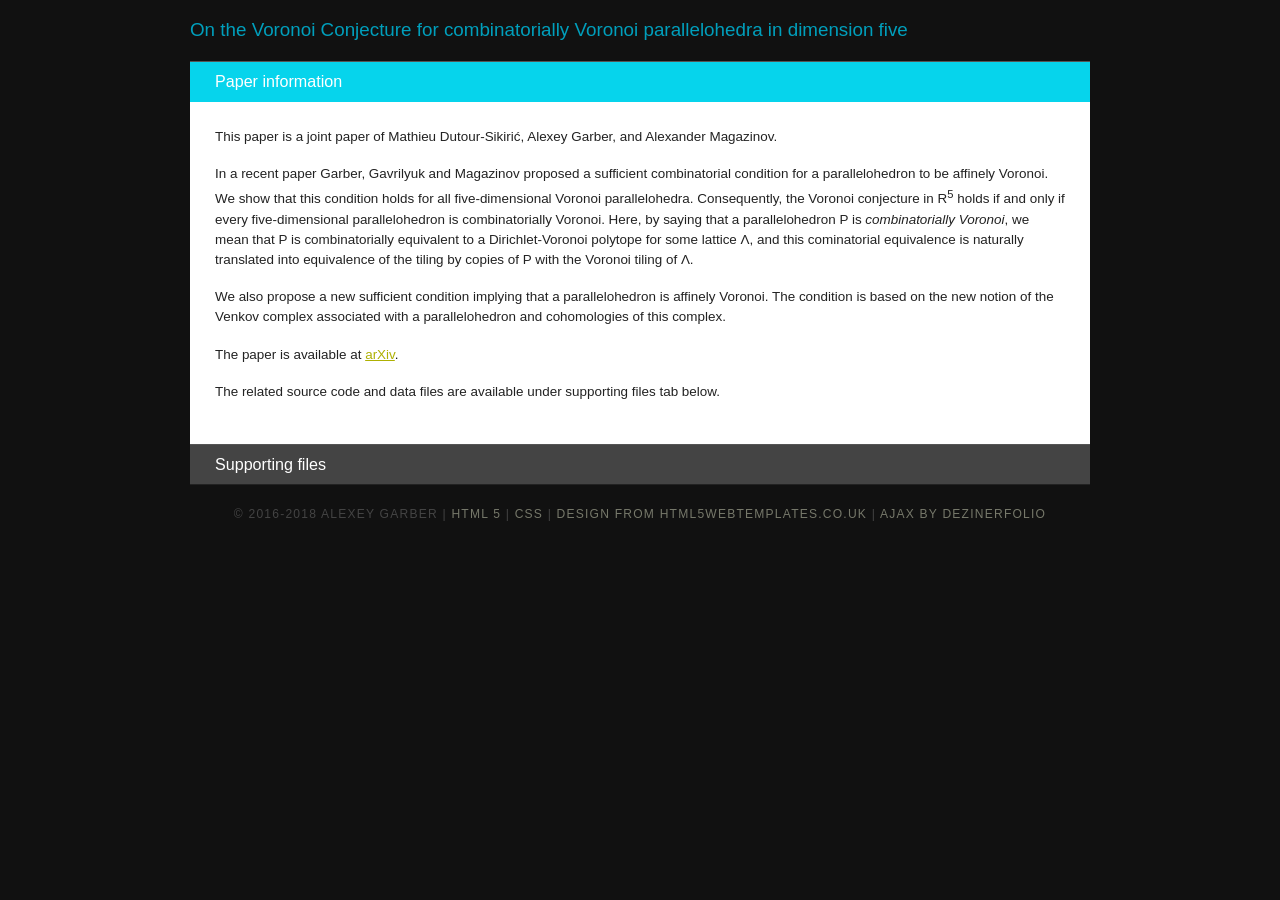
<file: papers/5dim-GGM/index.html>
<!DOCTYPE HTML>
<html>
<head>
    <meta http-equiv="Content-Type" content="text/html; charset=utf-8">
    <title>On the Voronoi Conjecture for combinatorially Voronoi parallelohedra in dimension five</title>
    <link rel="stylesheet" href="style/style.css" type="text/css" media="screen">
    <script type="text/javascript" src="style/accordian.pack.js">
    </script>
    <style type="text/css">
        ol.split {
            list-style-type: none;
        }

        ol.split li:before {
                counter-increment: mycounter;
                content: counter(mycounter) ".\00A0\00A0";
            }

        ol.split li {
                text-indent: -1.3em;
            }

        ol.start {
            counter-reset: mycounter;
        }
    </style>
</head>

<body onload="new Accordian('basic-accordian',5,'header_highlight');">
<!--  <div id="logo"><h1>On the regularity radius of Delone sets in R<sup>3</sup></h1></div>
<br />-->

<!--    <div id="general-header">General information</div>-->
    <div id="general-content">
        <div>
            <h2>On the Voronoi Conjecture for combinatorially Voronoi parallelohedra in dimension five</h2>
            <!--<table>
                <tr>
                    <td style="width:30%; vertical-align:top">
                        <img src="garber.jpg" width=324 height=358 alt="Photo">
                    </td>

                    <td style="width:70%">

                        <h3 style="font-size:x-large">
                            Alexey Garber
                        </h3>

                        <p>Assistant Professor</p>
                        <p>Ph.D. (2009, Steklov Mathematical Institute, Russian Academy of Sciences)</p>



                        <h4>Contact information:</h4>
                        LHSB 2.518
                        <br>School of Mathematical &amp; Statistical Sciences
                        <br>The University of Texas Rio Grande Valley
                        <br>Brownsville, TX, 78520
                        <p>tel: +1 956 882 6672
                        <p>
                            e-mail: <a href="mailto:alexey.garber@utrgv.edu">alexey.garber@utrgv.edu</a>


                            <br>

                    </td>
                </tr>
            </table>-->
        </div>
    </div>

    <div id="basic-accordian">
    <div id="test-header" class="accordion_headings header_highlight">Paper information</div>
    <div id="test-content">
      <div class="accordion_child">
<!--        <h1>Welcome to my personal web-page</h1>
          <table border=0 width="100%">
              <tr>
                  <td width=320 valign=top>
                      <img src="garber.jpg" width=324 height=358 hspace=15 vspace=15 border=0 align=left>
                  </td>

                  <td>
                      <center>
                          <h3>
                              <font size=+2>Alexey Garber</font>
                          </h3>
                          LHSB 2.518
                          <br>School of Mathematical &amp; Statistical Sciences
                          <br>The University of Texas Rio Grande Valley
                          <br>Brownsville, TX, 78520
                          <p>tel: +1 956 882 6672
                          <p>e-mail: <a href="mailto: alexey.garber at utrgv.edu">alexey.garber at utrgv.edu</a>
                      </center>

                      <br>

                      <center>
                          <p>Assistant Professor</p>
                          <p>Ph.D. (2009, Steklov Mathematical Institute)</p>
                          <p>Faculty member since 2014</p>
                      </center>
                  </td>
              </tr>
          </table>-->

         <p>This paper is a joint paper of Mathieu Dutour-Sikiri&cacute;, Alexey Garber, and Alexander Magazinov.</p> 
		 <p>In a recent paper Garber, Gavrilyuk and Magazinov proposed a sufficient combinatorial condition for a 
		 parallelohedron to be affinely Voronoi. We show that this condition holds for all five-dimensional Voronoi parallelohedra.
		 Consequently, the Voronoi conjecture in R<sup>5</sup> holds if and only if every five-dimensional parallelohedron is combinatorially Voronoi.
		 Here, by saying that a parallelohedron P is <i>combinatorially Voronoi</i>, we mean that P is combinatorially equivalent to a 
		 Dirichlet-Voronoi polytope for some lattice &Lambda;, and this cominatorial equivalence is naturally translated into equivalence of the 
		 tiling by copies of P with the Voronoi tiling of &Lambda;.</p>

		 <p>We also propose a new sufficient condition implying that
		 a parallelohedron is affinely Voronoi. The condition is
		 based on the new notion of the Venkov complex associated with a
		 parallelohedron and cohomologies of this complex.</p>
		 
		 <p>The paper is available at <a href="https://arxiv.org/abs/1812.02964" target="_blank">arXiv</a>.</p>
		 
		 <p>The related source code and data files are available under supporting files tab below.</p>
		  
      </div>
    </div>

    <div id="publications-header" class="accordion_headings">Supporting files</div>
      <div id="publications-content">
          <div class="accordion_child">          

          <h4>Five-dimensional Dirichlet-Voronoi parallelohedra</h4>
		  <p>Information about face lattices of five-dimensional Dirichlet-Voronoi parallelohedra is contained in the following files. 
		  The parallelohedra are grouped based on the number extreme rays defining the corresponding secondary cone.</p>
          <ul>
              <li><a href="https://utrgv-my.sharepoint.com/:t:/g/personal/alexey_garber_utrgv_edu/EZmDnxr9AulOvaDfcYfmCkcBa-2pWmT08FwkVTg0LEm2uA?e=eMrJgV" target="_blank" >FaceLatt_5_1.txt</a></li>
			  <li><a href="https://utrgv-my.sharepoint.com/:t:/g/personal/alexey_garber_utrgv_edu/EfKOBZ0GClNAhPLqmdLANloBXVf-fdF7QnL-WQdL5oiEGw?e=vioIzs" target="_blank" >FaceLatt_5_2.txt</a></li>
			  <li><a href="https://utrgv-my.sharepoint.com/:t:/g/personal/alexey_garber_utrgv_edu/EUUGcDHQN0tNprEn6ejBlz4BTzXk5bNd3WyMpBlZbdDO0A?e=sk48O6" target="_blank" >FaceLatt_5_3.txt</a></li>
			  <li><a href="https://utrgv-my.sharepoint.com/:t:/g/personal/alexey_garber_utrgv_edu/EY6SPToULVVGpKiPA6ww030BmmcjcSfdZ1wCI1N4pQHCkw?e=iMlb24" target="_blank" >FaceLatt_5_4.txt</a></li>
			  <li><a href="https://utrgv-my.sharepoint.com/:t:/g/personal/alexey_garber_utrgv_edu/EavqnmdmS2RMth-0-mcud7sBq1hdca8gdFkhcTP8kCkwvg?e=xLdR5v" target="_blank" >FaceLatt_5_5.txt</a></li>
			  <li><a href="https://utrgv-my.sharepoint.com/:t:/g/personal/alexey_garber_utrgv_edu/ER3w_6cSTB9CqGr813L0SesBUr0Sq-Cmlnk1y_2WY8uQLQ?e=eaY4sv" target="_blank" >FaceLatt_5_6.txt</a></li>
			  <li><a href="https://utrgv-my.sharepoint.com/:t:/g/personal/alexey_garber_utrgv_edu/EaiQfAOf0jlHm7pUbUf0VzMBVYhthOKZONTPnZdt1Qf44w?e=hXnt3j" target="_blank" >FaceLatt_5_7.txt</a></li>
			  <li><a href="https://utrgv-my.sharepoint.com/:t:/g/personal/alexey_garber_utrgv_edu/Ee3VNAtZHLxClHx8tbT_cskB7rVTzBc0lSKtmjrYE6nK3A?e=uwnGGd" target="_blank" >FaceLatt_5_8.txt</a></li>
			  <li><a href="https://utrgv-my.sharepoint.com/:t:/g/personal/alexey_garber_utrgv_edu/ETjEfuqk1kxMn6zxXuOYrdsBXme_pcTiojUQkvcY-YrjHg?e=8TOI3e" target="_blank" >FaceLatt_5_9.txt</a></li>
			  <li><a href="https://utrgv-my.sharepoint.com/:t:/g/personal/alexey_garber_utrgv_edu/ESZqO73UWEtAlMnkqsDJk7YBObsShBPsojxNbvyb88AfLQ?e=gKKCrb" target="_blank" >FaceLatt_5_10.txt</a></li>
			  <li><a href="https://utrgv-my.sharepoint.com/:t:/g/personal/alexey_garber_utrgv_edu/ERASl5TSU4ZJro3_qtls2e8BRd36ToaJAFyDRrn1R16hvA?e=Xd8lwy" target="_blank" >FaceLatt_5_11.txt</a></li>
			  <li><a href="https://utrgv-my.sharepoint.com/:t:/g/personal/alexey_garber_utrgv_edu/ESq7JNhTwLpNr8miKqvsvg0Bin4whC6i5x3xFee-wut6nw?e=oNmPiv" target="_blank" >FaceLatt_5_12.txt</a></li>
			  <li><a href="https://utrgv-my.sharepoint.com/:t:/g/personal/alexey_garber_utrgv_edu/EaEXkXgc5qFHh8Wuy11ExnsB97wh8MAOOjeb_oNdTeET-w?e=odgttu" target="_blank" >FaceLatt_5_13.txt</a></li>
			  <li><a href="https://utrgv-my.sharepoint.com/:t:/g/personal/alexey_garber_utrgv_edu/Ee6AzYlpDHdMmaW6WMPwMHABzn_I_OZQxv-JkFkjie8PGg?e=1eOXA3" target="_blank" >FaceLatt_5_14.txt</a></li>
			  <li><a href="https://utrgv-my.sharepoint.com/:t:/g/personal/alexey_garber_utrgv_edu/EWpagGD0Y0dPs7_i-f3gnjUBhMFn_fIeU6Pq5YjI0bjcJA?e=DrddLE" target="_blank" >FaceLatt_5_15.txt</a></li>
          </ul>

		  <h4>Dual 3-cells</h4>
          <ul>Information about dual 3-cells of five-dimensional Dirichlet-Voronoi parallelohedra is contained in the following files. 
		  The parallelohedra are grouped based on the number extreme rays defining the corresponding secondary cone 
          <li>
              <li><a href="https://utrgv-my.sharepoint.com/:t:/g/personal/alexey_garber_utrgv_edu/EXJ2bzKttgZHlIGb1WDjYBwB2SFqFg52UTHdFV0JqXixxw?e=b1UkbG" target="_blank" >DualCell_data_01.txt</a></li>
			  <li><a href="https://utrgv-my.sharepoint.com/:t:/g/personal/alexey_garber_utrgv_edu/EVzmjQ661HBPjeM_RadL69cBzh_J5EIKS8J79FCfckxhWw?e=fX9N7A" target="_blank" >DualCell_data_02.txt</a></li>
			  <li><a href="https://utrgv-my.sharepoint.com/:t:/g/personal/alexey_garber_utrgv_edu/EVH7W-cQNiNAqZN88GAzR_ABxSuzrbpBBs8kuOcgZE5NUg?e=7FVKs0" target="_blank" >DualCell_data_03.txt</a></li>
			  <li><a href="https://utrgv-my.sharepoint.com/:t:/g/personal/alexey_garber_utrgv_edu/EcHVM2CVLTBIjcbEccHH1WEB2dz50QQawPPCb66XMKSR4g?e=CFe09l" target="_blank" >DualCell_data_04.txt</a></li>
			  <li><a href="https://utrgv-my.sharepoint.com/:t:/g/personal/alexey_garber_utrgv_edu/ET5XzkFEJaxNgVYOEUI9MpwBVC_aJk7GXTwBoYA6nH_ijg?e=CUzOzW" target="_blank" >DualCell_data_05.txt</a></li>
			  <li><a href="https://utrgv-my.sharepoint.com/:t:/g/personal/alexey_garber_utrgv_edu/Ee8UiZHonlxAlKW8MZSNEnABoGyYe3tijBUcr0c5UpkyOA?e=O3wGWU" target="_blank" >DualCell_data_06.txt</a></li>
			  <li><a href="https://utrgv-my.sharepoint.com/:t:/g/personal/alexey_garber_utrgv_edu/EX8l974QfC5Isggk1irEcH8B1zulLLFZhyzlIwicmJD-Kw?e=7tYwbg" target="_blank" >DualCell_data_07.txt</a></li>
			  <li><a href="https://utrgv-my.sharepoint.com/:t:/g/personal/alexey_garber_utrgv_edu/EbK7BCxmKXRNldzA8NtgTrABKYToqFZuRSufkspJgtpEng?e=tMdZBx" target="_blank" >DualCell_data_08.txt</a></li>
			  <li><a href="https://utrgv-my.sharepoint.com/:t:/g/personal/alexey_garber_utrgv_edu/ES8ck6KZtkNEoEFi3uElZisBmc1kOd9PKBzu6KW91MNgcQ?e=B21bc9" target="_blank" >DualCell_data_09.txt</a></li>
			  <li><a href="https://utrgv-my.sharepoint.com/:t:/g/personal/alexey_garber_utrgv_edu/EQt15AoLqiBOpHGmvPCpeVQB66dyqYTIdF8J4Q6zXxb1YA?e=6et00n" target="_blank" >DualCell_data_10.txt</a></li>
			  <li><a href="https://utrgv-my.sharepoint.com/:t:/g/personal/alexey_garber_utrgv_edu/Eeu4t2MGeoFEnqJmKPtxM2UB9-QvUmEHkgILKAnJxsX76Q?e=tWBNU2" target="_blank" >DualCell_data_11.txt</a></li>
			  <li><a href="https://utrgv-my.sharepoint.com/:t:/g/personal/alexey_garber_utrgv_edu/EYK1qQuEIg1Fsb9hNVbqm-QB2jEWpolAPaEKutOUrwTwKA?e=O8zPL8" target="_blank" >DualCell_data_12.txt</a></li>
			  <li><a href="https://utrgv-my.sharepoint.com/:t:/g/personal/alexey_garber_utrgv_edu/EVddau5AY_dKjTarOgrQcYcBvRaaYGGKRjzgm17OAEVzhw?e=HCCjPM" target="_blank" >DualCell_data_13.txt</a></li>
			  <li><a href="https://utrgv-my.sharepoint.com/:t:/g/personal/alexey_garber_utrgv_edu/EfRemovT0u1Moux9z3PnNIsBqVwkU-m0gp_58_maG9B0zw?e=5fnp43" target="_blank" >DualCell_data_14.txt</a></li>
			  <li><a href="https://utrgv-my.sharepoint.com/:t:/g/personal/alexey_garber_utrgv_edu/EadHB240dqJNhrkLnvKeHyIBiZ37J5MaLUL4TI-oYfXk6A?e=2F7lGw" target="_blank" >DualCell_data_15.txt</a></li> 
		 </li>
         </ul>

		  <h4>Source code</h4>
          <ul>
              <li>
                  Python scripts that transform face lattice data into dual cell data and generate a GAP program to work with the Venkov complex based on dual cell data.
				  <ul>
				  	  <li> Python <a href="data/source/parallelotopes.txt" target="_blank">script</a> for face lattice data;</li>
					  <li> Python <a href="data/source/generate_complex.txt" target="_blank">script</a> for dual cell data;</li>
					  <li> Common <a href="data/source/README.txt" target="_blank">readme</a> for both scripts.</li>
				  </ul>  
              </li>
			  <li>
			  	  SAGE <a href="data/source/GGM_dim5.txt" target="_blank">script</a> that checks GGM condition based on dual cell data. You might need to change the filenames 
				  in the beginning of the script based on their location. 
			  </li>
           </ul>
			   
      </div>
    </div>

    
    <!--<div id="test2-header" class="accordion_headings">Another Page</div>
    <div id="test2-content">
      <div class="accordion_child">
        <h1>Image Layout</h1>
        <p>images can be placed on the left, in the center or on the right:</p>
        <span class="left"><img src="style/graphic.jpg" alt="example graphic"></span>
        <p>
          Lorem ipsum dolor sit amet, consectetur adipisicing elit, sed do eiusmod tempor
          incididunt ut labore et dolore magna aliqua. Ut enim ad minim veniam, quis nostrud
          exercitation ullamco laboris nisi ut aliquip ex ea commodo consequat. Duis aute
          irure dolor in reprehenderit in voluptate velit esse cillum.
        </p>
        <span class="center"><img src="style/graphic.jpg" alt="example graphic"></span>
        <span class="right"><img src="style/graphic.jpg" alt="example graphic"></span>
        <p>
          Lorem ipsum dolor sit amet, consectetur adipisicing elit, sed do eiusmod tempor
          incididunt ut labore et dolore magna aliqua. Ut enim ad minim veniam, quis nostrud
          exercitation ullamco laboris nisi ut aliquip ex ea commodo consequat. Duis aute
          irure dolor in reprehenderit in voluptate velit esse cillum dolore eu fugiat nulla
          pariatur.
        </p>
      </div>
    </div>-->

    <!--<div id="test3-header" class="accordion_headings">And Another Page</div>
    <div id="test3-content">
      <div class="accordion_child">
        <p>Lorem ipsum dolor sit amet, consectetuer adipiscing elit. Nunc ligula nisl, egestas non, pharetra vel, scelerisque accumsan, lacus. Proin nibh. Aenean dapibus. Quisque facilisis, ligula ut blandit hendrerit, purus neque rhoncus ipsum, sit amet ultrices mauris augue non arcu. Donec et sem nec libero viverra accumsan.</p>
        <h2>List Examples</h2>
        <p>This is an unordered list:</p>
        <ul><li>Item 1</li>
          <li>Item 2</li>
        </ul><p>This is an ordered list:</p>
        <ol><li>Item 1</li>
          <li>Item 2</li>
        </ol></div>
    </div>-->

   <!-- <div id="test4-header" class="accordion_headings">Contact Us</div>
    <div id="test4-content">
      <div class="accordion_child">
        <p>Below is an example of how a contact form might look with this template:</p>
        <form action="#" method="post">
          <div class="form_settings">
            <p><span>Name</span><input class="contact" type="text" name="your_name" value=""></p>
            <p><span>Email Address</span><input class="contact" type="text" name="your_email" value=""></p>
            <p><span>Message</span><textarea class="contact textarea" rows="8" cols="50" name="your_enquiry"></textarea></p>
            <p style="padding-top: 15px"><span> </span><input class="submit" type="submit" name="contact_submitted" value="submit"></p>
          </div>
        </form>
        <p><br><br>NOTE: A contact form such as this would require some way of emailing the input to an email address.</p>
      </div>
    </div>-->
  </div>
  <div id="footer">
    <p>© 2016-2018 Alexey Garber | <a href="http://validator.w3.org/check?uri=referer">HTML 5</a> | <a href="http://jigsaw.w3.org/css-validator/check/referer">CSS</a> | <a href="http://www.html5webtemplates.co.uk">design from HTML5webtemplates.co.uk</a> | <a href="http://dezinerfolio.com">AJAX by DezinerFolio</a>
</p>
  </div>
</body></html>
</file>
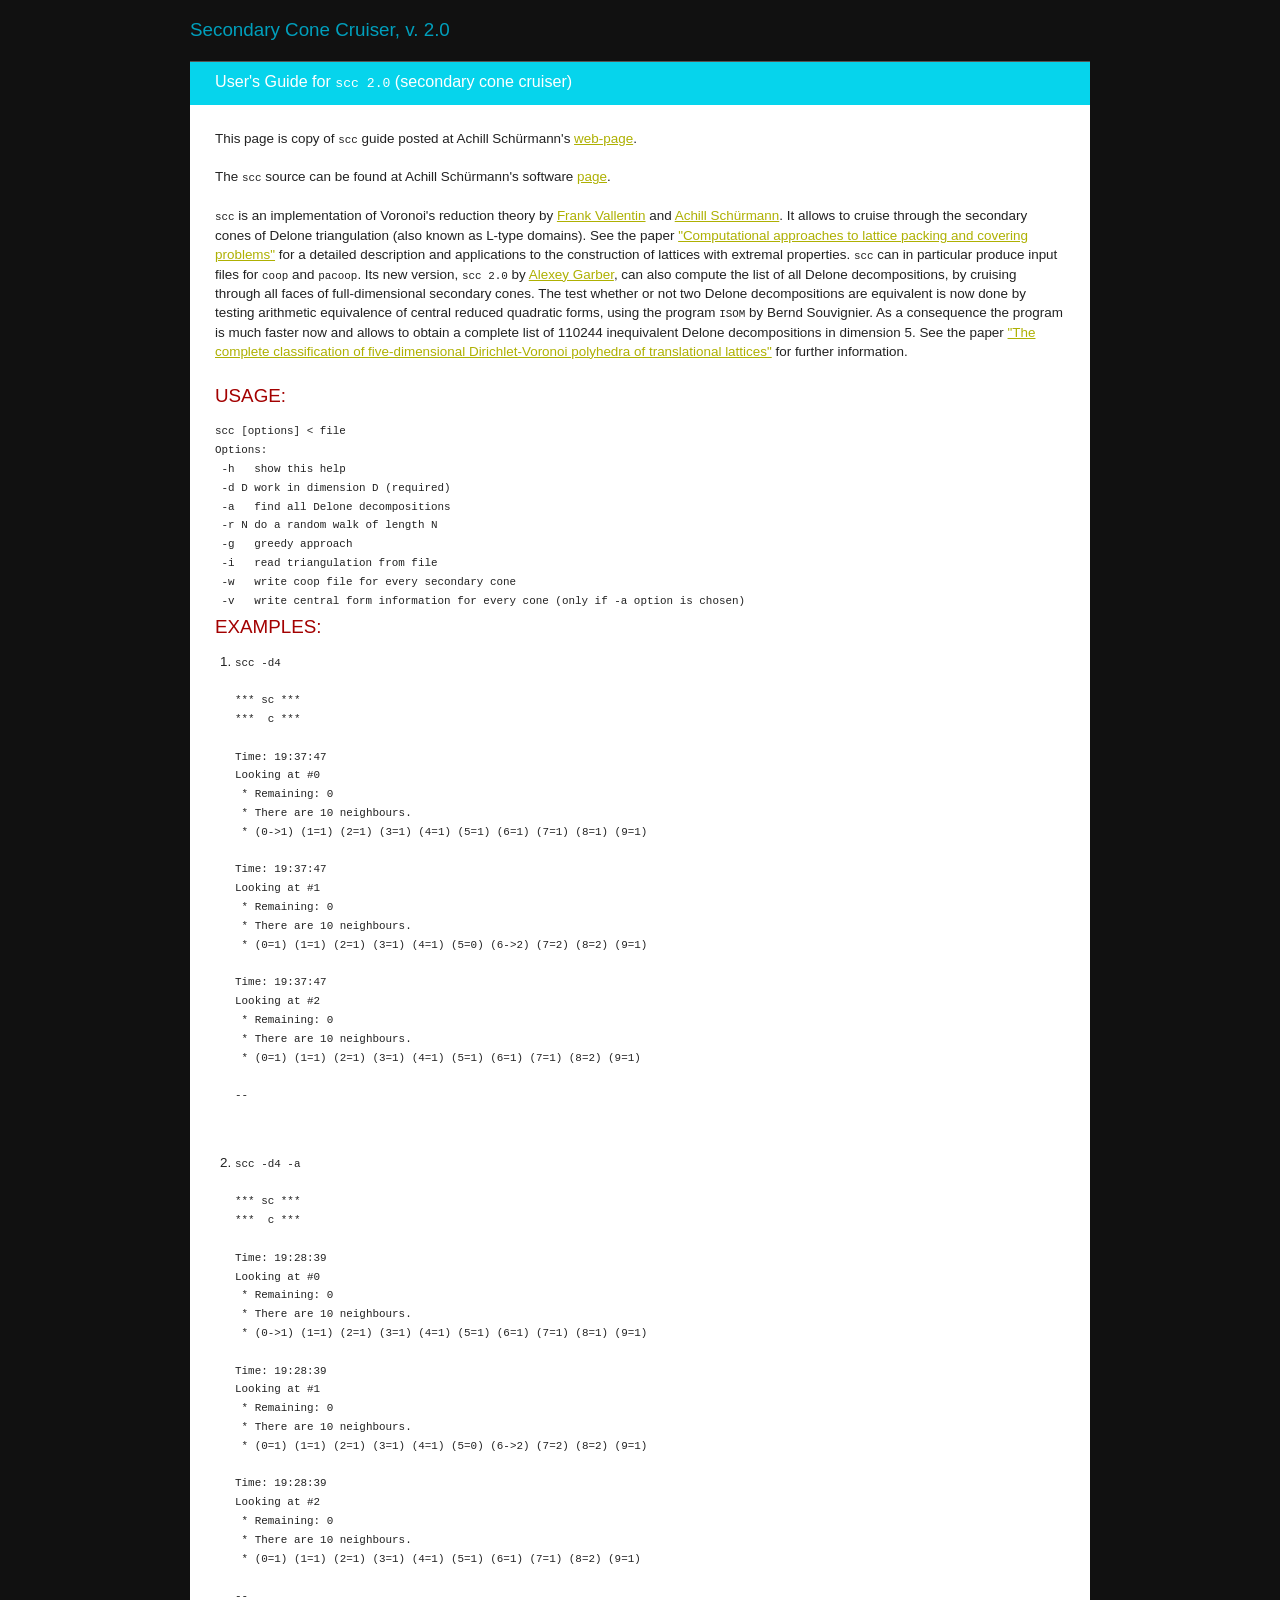
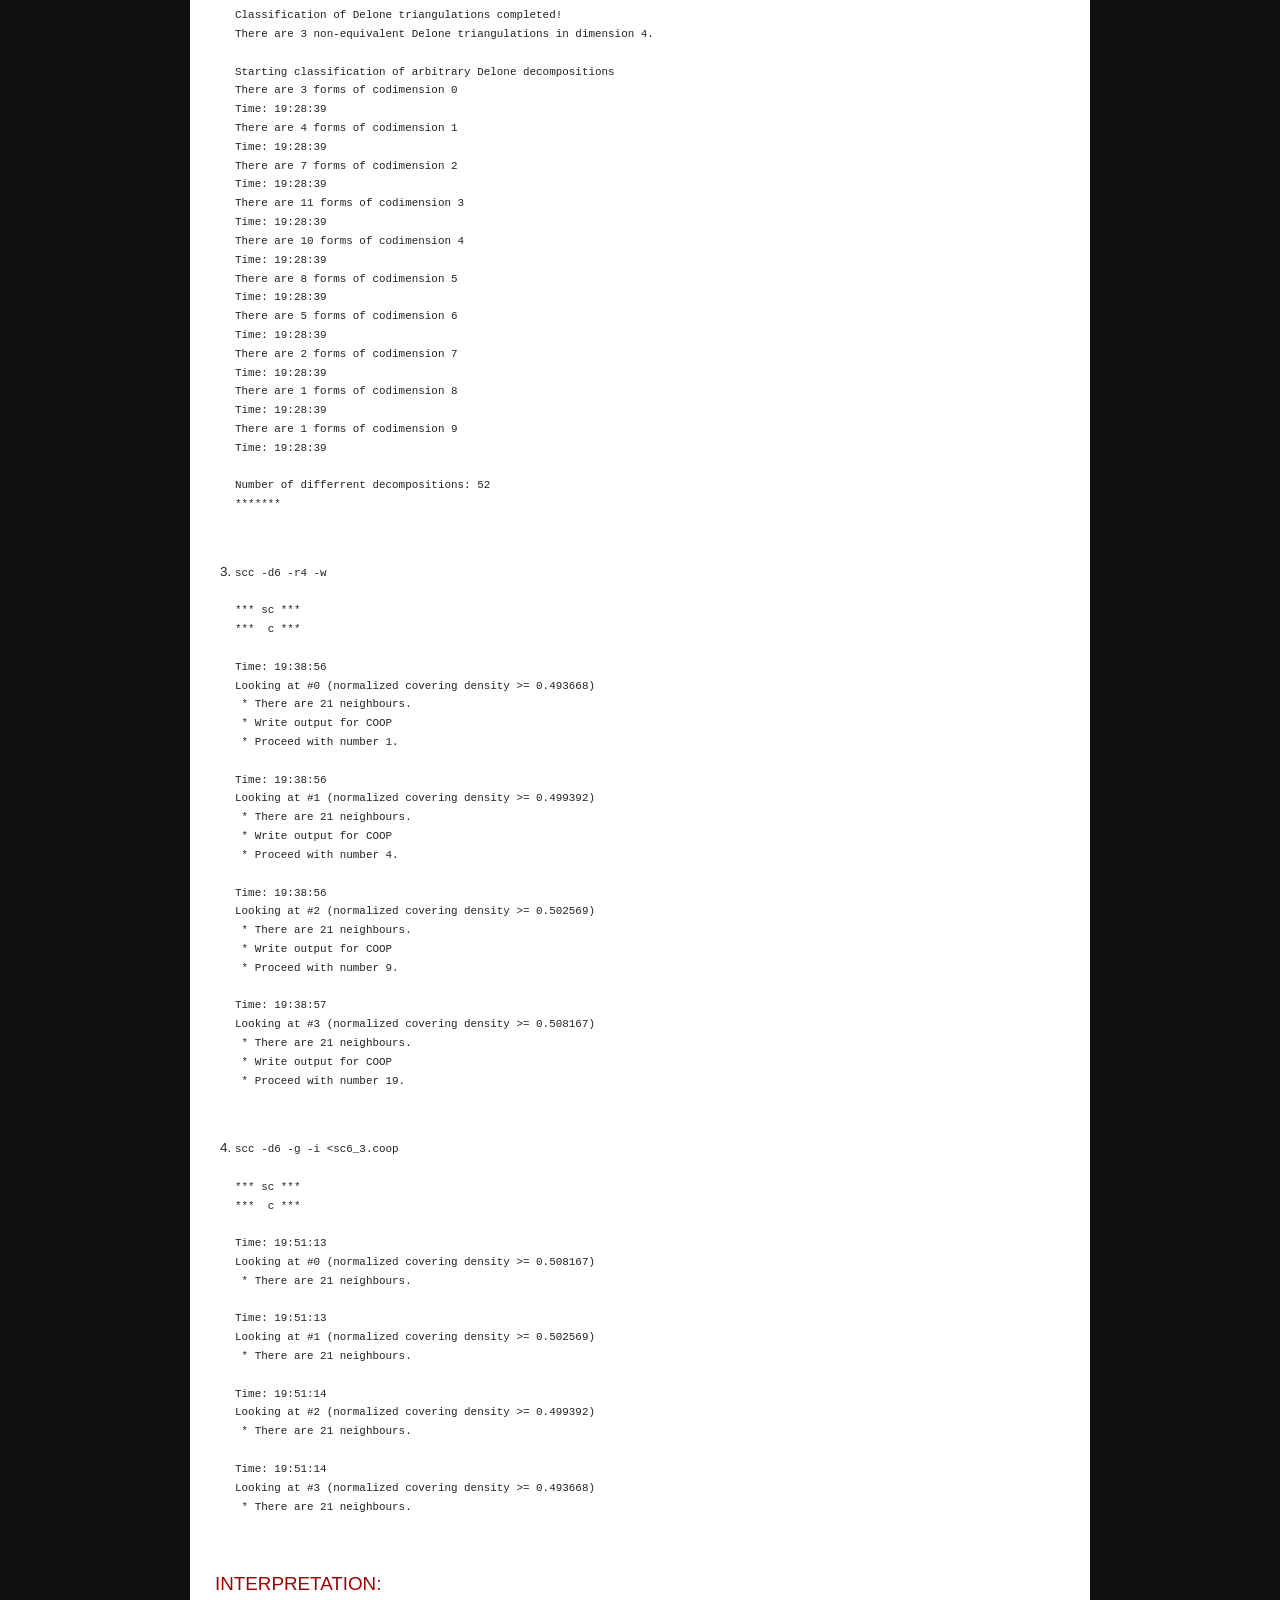
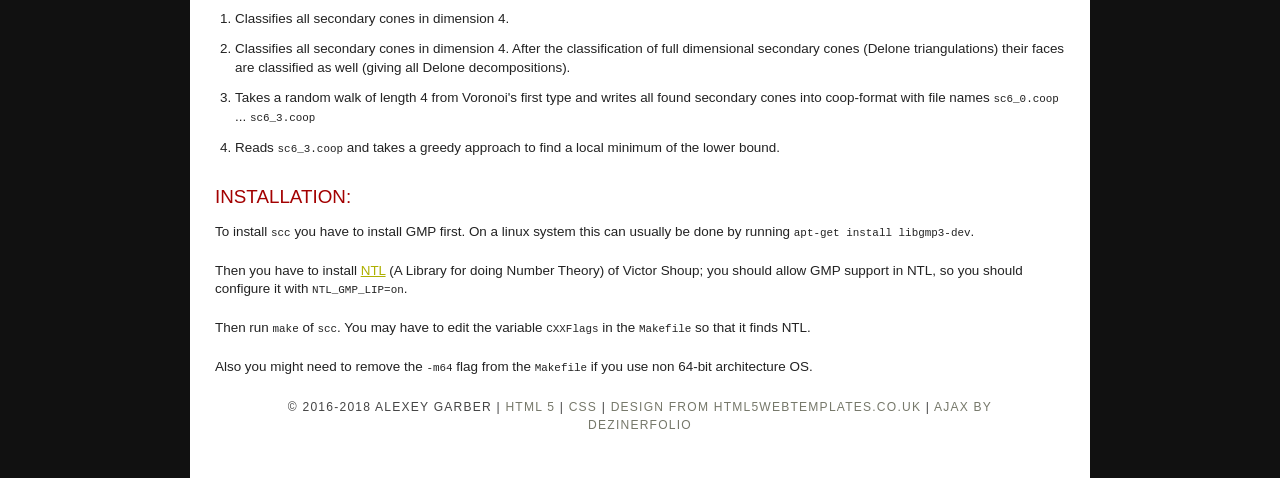
<file: papers/scc/index.html>
<!DOCTYPE HTML>
<html>
<head>
    <meta http-equiv="Content-Type" content="text/html; charset=utf-8">
    <title>Secondary Cone Cruiser, v. 2.0</title>
    <link rel="stylesheet" href="style/style.css" type="text/css" media="screen">
    <script type="text/javascript" src="style/accordian.pack.js">
    </script>
    <style type="text/css">
        ol.split {
            list-style-type: none;
        }

        ol.split li:before {
                counter-increment: mycounter;
                content: counter(mycounter) ".\00A0\00A0";
            }

        ol.split li {
                text-indent: -1.3em;
            }

        ol.start {
            counter-reset: mycounter;
        }
    </style>
</head>

<body onload="new Accordian('basic-accordian',5,'header_highlight');">
<!--  <div id="logo"><h1>On the regularity radius of Delone sets in R<sup>3</sup></h1></div>
<br />-->

<!--    <div id="general-header">General information</div>-->
    <div id="general-content">
        <div>
            <h2>Secondary Cone Cruiser, v. 2.0</h2>
            <!--<table>
                <tr>
                    <td style="width:30%; vertical-align:top">
                        <img src="garber.jpg" width=324 height=358 alt="Photo">
                    </td>

                    <td style="width:70%">

                        <h3 style="font-size:x-large">
                            Alexey Garber
                        </h3>

                        <p>Assistant Professor</p>
                        <p>Ph.D. (2009, Steklov Mathematical Institute, Russian Academy of Sciences)</p>



                        <h4>Contact information:</h4>
                        LHSB 2.518
                        <br>School of Mathematical &amp; Statistical Sciences
                        <br>The University of Texas Rio Grande Valley
                        <br>Brownsville, TX, 78520
                        <p>tel: +1 956 882 6672
                        <p>
                            e-mail: <a href="mailto:alexey.garber@utrgv.edu">alexey.garber@utrgv.edu</a>


                            <br>

                    </td>
                </tr>
            </table>-->
        </div>
    </div>

    <div id="basic-accordian">
    <div id="test-header" class="accordion_headings header_highlight">User's Guide for <tt>scc 2.0</tt> (secondary cone cruiser)</div>
    <div id="test-content">
      <div class="accordion_child">
<!--        <h1>Welcome to my personal web-page</h1>
          <table border=0 width="100%">
              <tr>
                  <td width=320 valign=top>
                      <img src="garber.jpg" width=324 height=358 hspace=15 vspace=15 border=0 align=left>
                  </td>

                  <td>
                      <center>
                          <h3>
                              <font size=+2>Alexey Garber</font>
                          </h3>
                          LHSB 2.518
                          <br>School of Mathematical &amp; Statistical Sciences
                          <br>The University of Texas Rio Grande Valley
                          <br>Brownsville, TX, 78520
                          <p>tel: +1 956 882 6672
                          <p>e-mail: <a href="mailto: alexey.garber at utrgv.edu">alexey.garber at utrgv.edu</a>
                      </center>

                      <br>

                      <center>
                          <p>Assistant Professor</p>
                          <p>Ph.D. (2009, Steklov Mathematical Institute)</p>
                          <p>Faculty member since 2014</p>
                      </center>
                  </td>
              </tr>
          </table>-->

 <div style="text-align: center;">
<!--<img style="width: 130px; height: 130px;" alt="" src="scc2.gif"> <br>
<h1>User's Guide for <tt>scc 2.0</tt> (secondary cone cruiser)</h1>-->


<div style="text-align: left;">
<span style="font-weight: bold;"><span style="font-weight: bold;"></span></span>

This page is copy of <tt>scc</tt> guide posted at Achill Sch&uuml;rmann's <a href="https://www.mathematik.uni-rostock.de/struktur/professuren-apl-prof/geometrie/people/achill/" target="_blank">web-page</a>. <br><br>

The <tt>scc</tt> source can be found at Achill Sch&uuml;rmann's software <a href="https://www.mathematik.uni-rostock.de/struktur/professuren-apl-prof/geometrie/software/" target="_blank">page</a>. <br><br>

<tt>scc</tt> is an implementation of Voronoi's reduction theory 
by <a href="http://www.mi.uni-koeln.de/opt/frank-vallentin/" target="_blank">Frank Vallentin</a> 
and <a href="https://www.mathematik.uni-rostock.de/struktur/professuren-apl-prof/geometrie/people/achill/" target="_blank">Achill Sch&uuml;rmann</a>.
It allows to cruise through the secondary cones of Delone triangulation
(also known as L-type domains).
  See the paper
<a href="http://arxiv.org/abs/math.MG/0403272" target="_blank">"Computational approaches to lattice packing and covering problems"</a>
for a detailed description and applications to the
construction of lattices with extremal properties.
<tt>scc</tt> can in particular produce input files
for <tt>coop</tt>
and <tt>pacoop</tt>.
Its new version, <tt>scc 2.0</tt> 
by <a href="https://faculty.utrgv.edu/alexey.garber" target="_blank">Alexey Garber</a>,
can also compute the list of all Delone decompositions, by cruising through all faces of full-dimensional secondary cones. The test whether or not two Delone decompositions are equivalent is now done by testing arithmetic equivalence of central reduced quadratic forms, using the program <tt>ISOM</tt> by Bernd Souvignier.
As a consequence the program is much faster now and allows to
obtain a complete list of 110244 inequivalent Delone decompositions
in dimension 5.
See the paper 
<a href="http://arxiv.org/abs/1507.00238" target="_blank">"The complete classification of five-dimensional Dirichlet-Voronoi polyhedra of translational lattices"</a>
for further information.


<br>
<br>



<h3>USAGE:</h3>

<tt>
<pre>
scc [options] &lt; file
Options:
 -h   show this help
 -d D work in dimension D (required)
 -a   find all Delone decompositions
 -r N do a random walk of length N
 -g   greedy approach
 -i   read triangulation from file
 -w   write coop file for every secondary cone
 -v   write central form information for every cone (only if -a option is chosen)
</pre>
</tt>


<h3>EXAMPLES:</h3>

<ol>

<li>
<tt>
<pre>
scc -d4

*** sc ***
***  c ***

Time: 19:37:47
Looking at #0
 * Remaining: 0
 * There are 10 neighbours.
 * (0->1) (1=1) (2=1) (3=1) (4=1) (5=1) (6=1) (7=1) (8=1) (9=1) 

Time: 19:37:47
Looking at #1
 * Remaining: 0
 * There are 10 neighbours.
 * (0=1) (1=1) (2=1) (3=1) (4=1) (5=0) (6->2) (7=2) (8=2) (9=1) 

Time: 19:37:47
Looking at #2
 * Remaining: 0
 * There are 10 neighbours.
 * (0=1) (1=1) (2=1) (3=1) (4=1) (5=1) (6=1) (7=1) (8=2) (9=1) 

--
</pre>
</tt>
</li>

<br>
<br>

<li>
<tt>
<pre>
scc -d4 -a

*** sc ***
***  c ***

Time: 19:28:39
Looking at #0
 * Remaining: 0
 * There are 10 neighbours.
 * (0->1) (1=1) (2=1) (3=1) (4=1) (5=1) (6=1) (7=1) (8=1) (9=1) 

Time: 19:28:39
Looking at #1
 * Remaining: 0
 * There are 10 neighbours.
 * (0=1) (1=1) (2=1) (3=1) (4=1) (5=0) (6->2) (7=2) (8=2) (9=1) 

Time: 19:28:39
Looking at #2
 * Remaining: 0
 * There are 10 neighbours.
 * (0=1) (1=1) (2=1) (3=1) (4=1) (5=1) (6=1) (7=1) (8=2) (9=1) 

--
Classification of Delone triangulations completed!
There are 3 non-equivalent Delone triangulations in dimension 4.

Starting classification of arbitrary Delone decompositions
There are 3 forms of codimension 0
Time: 19:28:39
There are 4 forms of codimension 1
Time: 19:28:39
There are 7 forms of codimension 2
Time: 19:28:39
There are 11 forms of codimension 3
Time: 19:28:39
There are 10 forms of codimension 4
Time: 19:28:39
There are 8 forms of codimension 5
Time: 19:28:39
There are 5 forms of codimension 6
Time: 19:28:39
There are 2 forms of codimension 7
Time: 19:28:39
There are 1 forms of codimension 8
Time: 19:28:39
There are 1 forms of codimension 9
Time: 19:28:39

Number of differrent decompositions: 52
*******
</pre>
</tt>
</li>
<br>
<br>
<li>
<tt>
<pre>
scc -d6 -r4 -w

*** sc ***
***  c ***

Time: 19:38:56
Looking at #0 (normalized covering density >= 0.493668)
 * There are 21 neighbours.
 * Write output for COOP 
 * Proceed with number 1.

Time: 19:38:56
Looking at #1 (normalized covering density >= 0.499392)
 * There are 21 neighbours.
 * Write output for COOP 
 * Proceed with number 4.

Time: 19:38:56
Looking at #2 (normalized covering density >= 0.502569)
 * There are 21 neighbours.
 * Write output for COOP 
 * Proceed with number 9.

Time: 19:38:57
Looking at #3 (normalized covering density >= 0.508167)
 * There are 21 neighbours.
 * Write output for COOP 
 * Proceed with number 19.
</pre>
</tt>
</li>

<br>
<br>

<li>
<tt>
<pre>
scc -d6 -g -i &lt;sc6_3.coop

*** sc ***
***  c ***

Time: 19:51:13
Looking at #0 (normalized covering density >= 0.508167)
 * There are 21 neighbours.

Time: 19:51:13
Looking at #1 (normalized covering density >= 0.502569)
 * There are 21 neighbours.

Time: 19:51:14
Looking at #2 (normalized covering density >= 0.499392)
 * There are 21 neighbours.

Time: 19:51:14
Looking at #3 (normalized covering density >= 0.493668)
 * There are 21 neighbours.
</pre>
</tt>
</li>


<br>
</ol>


<h3>INTERPRETATION:</h3>

<ol>
<li>
Classifies all secondary cones in dimension 4.
</li>

<li>
Classifies all secondary cones in dimension 4.
After the classification of full dimensional secondary cones
(Delone triangulations)
their faces are classified as well
(giving all Delone decompositions).
</li>


<li>
Takes a random walk of length 4 from Voronoi's first type and writes
all found secondary cones into coop-format with file names
<tt>sc6_0.coop</tt> ... <tt>sc6_3.coop</tt>
</li>

<li>
Reads <tt>sc6_3.coop</tt> and takes a greedy approach to find a
local minimum of the lower bound.
</li>

</ol>


<h3>INSTALLATION:</h3>

To install <tt>scc</tt> you have to install GMP first. On a linux system this can usually be done by running <tt>apt-get install libgmp3-dev</tt>.
<br>
<br>
Then you have to install <a
href="http://www.shoup.net/ntl">NTL</a> (A Library for doing Number
Theory) of Victor Shoup; you should allow GMP support in NTL, so you should configure it with <tt>NTL_GMP_LIP=on</tt>. 
<br>
<br>
Then run <tt>make</tt> of <tt>scc</tt>. 
You may have to edit the variable <tt>CXXFlags</tt> in the
<tt>Makefile</tt> so that it finds NTL. 
<br>
<br>
Also you might need to remove the <tt>-m64</tt> flag from the <tt>Makefile</tt> if you use non 64-bit architecture OS.

    
    <!--<div id="test2-header" class="accordion_headings">Another Page</div>
    <div id="test2-content">
      <div class="accordion_child">
        <h1>Image Layout</h1>
        <p>images can be placed on the left, in the center or on the right:</p>
        <span class="left"><img src="style/graphic.jpg" alt="example graphic"></span>
        <p>
          Lorem ipsum dolor sit amet, consectetur adipisicing elit, sed do eiusmod tempor
          incididunt ut labore et dolore magna aliqua. Ut enim ad minim veniam, quis nostrud
          exercitation ullamco laboris nisi ut aliquip ex ea commodo consequat. Duis aute
          irure dolor in reprehenderit in voluptate velit esse cillum.
        </p>
        <span class="center"><img src="style/graphic.jpg" alt="example graphic"></span>
        <span class="right"><img src="style/graphic.jpg" alt="example graphic"></span>
        <p>
          Lorem ipsum dolor sit amet, consectetur adipisicing elit, sed do eiusmod tempor
          incididunt ut labore et dolore magna aliqua. Ut enim ad minim veniam, quis nostrud
          exercitation ullamco laboris nisi ut aliquip ex ea commodo consequat. Duis aute
          irure dolor in reprehenderit in voluptate velit esse cillum dolore eu fugiat nulla
          pariatur.
        </p>
      </div>
    </div>-->

    <!--<div id="test3-header" class="accordion_headings">And Another Page</div>
    <div id="test3-content">
      <div class="accordion_child">
        <p>Lorem ipsum dolor sit amet, consectetuer adipiscing elit. Nunc ligula nisl, egestas non, pharetra vel, scelerisque accumsan, lacus. Proin nibh. Aenean dapibus. Quisque facilisis, ligula ut blandit hendrerit, purus neque rhoncus ipsum, sit amet ultrices mauris augue non arcu. Donec et sem nec libero viverra accumsan.</p>
        <h2>List Examples</h2>
        <p>This is an unordered list:</p>
        <ul><li>Item 1</li>
          <li>Item 2</li>
        </ul><p>This is an ordered list:</p>
        <ol><li>Item 1</li>
          <li>Item 2</li>
        </ol></div>
    </div>-->

   <!-- <div id="test4-header" class="accordion_headings">Contact Us</div>
    <div id="test4-content">
      <div class="accordion_child">
        <p>Below is an example of how a contact form might look with this template:</p>
        <form action="#" method="post">
          <div class="form_settings">
            <p><span>Name</span><input class="contact" type="text" name="your_name" value=""></p>
            <p><span>Email Address</span><input class="contact" type="text" name="your_email" value=""></p>
            <p><span>Message</span><textarea class="contact textarea" rows="8" cols="50" name="your_enquiry"></textarea></p>
            <p style="padding-top: 15px"><span> </span><input class="submit" type="submit" name="contact_submitted" value="submit"></p>
          </div>
        </form>
        <p><br><br>NOTE: A contact form such as this would require some way of emailing the input to an email address.</p>
      </div>
    </div>-->
  </div>
  <div id="footer">
    <p>© 2016-2018 Alexey Garber | <a href="http://validator.w3.org/check?uri=referer">HTML 5</a> | <a href="http://jigsaw.w3.org/css-validator/check/referer">CSS</a> | <a href="http://www.html5webtemplates.co.uk">design from HTML5webtemplates.co.uk</a> | <a href="http://dezinerfolio.com">AJAX by DezinerFolio</a>
</p>
  </div>
</body></html>
</file>
<file: style/style.css>
html
{ }

*
{ margin: 0;
  padding: 0;}

body
{ font-family: "trebuchet ms", arial, sans-serif;
  font-size: .84em;
  color: #222;
  line-height: 1.4em;
  background: #111;
  width: 900px;
  margin: 10px auto 0px auto;}
  
h1, h2, h3, h4, h5, h6 
{ color: #362C20;
  letter-spacing: 0em;
  padding: 0 0 5px 0;}

h1, h2, h3
{ font: normal 150% 'lucida sans', arial;
  margin: 0 0 15px 0;
  padding: 0 0 5px 0;
  color: #A30101;}

h2
{ font-size: 140%;
  padding: 9px 0 5px 0;
  color: #009FBC;}

h3
{ font-size: 140%;
  padding: 5px 0 0 0;}

h4, h6
{ color: #009FBC;
  padding: 0 0 5px 0;
  font: normal 110% arial;
  text-transform: uppercase;}

h5, h6
{ color: #888;
  font: normal 95% arial;
  letter-spacing: normal;
  padding: 0 0 15px 0;}

a, a:hover
{ outline: none;
  text-decoration: underline;
  color: #AEB002;}

a:hover
{ text-decoration: none;}

p
{ line-height: 1.5em;
  padding-bottom: 17px;}

blockquote
{ margin: 20px 0; 
  padding: 10px 20px 0 20px;
  border: 1px solid #E5E5DB;
  background: #FFF;}

ul
{ margin: 2px 0 12px 0;}

ul li
{ list-style-type: none;
  background: url(bullet.png) no-repeat;
  margin: 0 0 0 0; 
  padding: 0 0 4px 25px;
  line-height: 1.5em;}

ol
{ margin: 8px 0 22px 0;}

ol li
{ margin: 0 0 11px 20px;}

.left
{ float: left;
  width: auto;
  margin-right: 10px;}

.right
{ float: right; 
  width: auto;
  margin-left: 10px;}

.center
{ display: block;
  text-align: center;
  margin: 20px auto;}

#basic-accordian
{ padding: 0px;
  background: #FFF;}

.accordion_headings
{ padding: 10px 25px 10px 25px;
  background: #444;
  color: #FFF;
  border-top: 1px solid #555;
  border-bottom: 1px solid #222;
  cursor: pointer;
  font-size: 120%;
  position: relative;
  z-index: 20;}

.accordion_headings:hover
{ background: #06D4EC;
  border-bottom: 1px solid #06D4EC;}

.accordion_child
{ padding: 25px;
  background: #FFF;}

.header_highlight
{ background: #06D4EC;
  border-bottom: 1px solid #06D4EC;}

#logo
{ width: 100%;
  height: 78px;
  background: transparent;
  color: #444;
  position: relative;
  z-index: 10;
  padding-top: 15px;}

#logo h1
{ font: normal 600% 'century gothic', arial;
  padding: 0 0 0 20px;
  margin: 0;
  color: #444;}

#footer p
{ letter-spacing: 0.1em;
  text-transform: uppercase;
  text-align: center;
  padding: 20px;
  color: #444;
  font-size: 90%;}

#footer a, #footer a:hover
{ color: #76786A;
  text-decoration: none;}

#footer a:hover
{ color: #FFF;}

.search
{ color: #5D5D5D; 
  border: 1px solid #BBB; 
  width: 134px; 
  padding: 4px; 
  font: 100% arial, sans-serif;}

.form_settings
{ margin: 15px 0 0 0;}

.form_settings p
{ padding: 0 0 4px 0;}

.form_settings span
{ float: left; 
  width: 200px; 
  text-align: left;}
  
.form_settings input, .form_settings textarea
{ padding: 5px; 
  width: 299px; 
  font: 100% arial; 
  border: 1px solid #E5E5DB; 
  background: #FFF; 
  color: #47433F;}
  
.form_settings .submit
{ font: 100% arial; 
  border: 0; 
  width: 99px; 
  margin: 0 0 0 212px; 
  height: 33px;
  padding: 2px 0 3px 0;
  cursor: pointer; 
  background: #3B3B3B; 
  color: #FFF;}

.form_settings textarea, .form_settings select
{ font: 100% arial; 
  width: 299px;}

.form_settings select
{ width: 310px;}

.form_settings .checkbox
{ margin: 4px 0; 
  padding: 0; 
  width: 14px;
  border: 0;
  background: none;}

.separator
{ width: 100%;
  height: 0;
  border-top: 1px solid #D9D5CF;
  border-bottom: 1px solid #FFF;
  margin: 0 0 20px 0;}
  
table
{ margin: 10px 0 30px 0;}

table tr th, table tr td
{ background: #3B3B3B;
  color: #FFF;
  padding: 7px 4px;
  text-align: left;}
  
table tr td
{ background: #E5E5DB;
  color: #47433F;
  border-top: 1px solid #FFF;}
</file>
<file: papers/10R/style/style.css>
html
{ }

*
{ margin: 0;
  padding: 0;}

body
{ font-family: "trebuchet ms", arial, sans-serif;
  font-size: .84em;
  color: #222;
  line-height: 1.4em;
  background: #111;
  width: 900px;
  margin: 10px auto 0px auto;}
  
h1, h2, h3, h4, h5, h6 
{ color: #362C20;
  letter-spacing: 0em;
  padding: 0 0 5px 0;}

h1, h2, h3
{ font: normal 150% 'lucida sans', arial;
  margin: 0 0 15px 0;
  padding: 0 0 5px 0;
  color: #A30101;}

h2
{ font-size: 140%;
  padding: 9px 0 5px 0;
  color: #009FBC;}

h3
{ font-size: 140%;
  padding: 5px 0 0 0;}

h4, h6
{ color: #009FBC;
  padding: 0 0 5px 0;
  font: normal 110% arial;
  text-transform: uppercase;}

h5, h6
{ color: #888;
  font: normal 95% arial;
  letter-spacing: normal;
  padding: 0 0 15px 0;}

a, a:hover
{ outline: none;
  text-decoration: underline;
  color: #AEB002;}

a:hover
{ text-decoration: none;}

p
{ line-height: 1.5em;
  padding-bottom: 17px;}

blockquote
{ margin: 20px 0; 
  padding: 10px 20px 0 20px;
  border: 1px solid #E5E5DB;
  background: #FFF;}

ul
{ margin: 2px 0 12px 0;}

ul li
{ list-style-type: none;
  background: url(bullet.png) no-repeat;
  margin: 0 0 0 0; 
  padding: 0 0 4px 25px;
  line-height: 1.5em;}

ol
{ margin: 8px 0 22px 0;}

ol li
{ margin: 0 0 11px 20px;}

.left
{ float: left;
  width: auto;
  margin-right: 10px;}

.right
{ float: right; 
  width: auto;
  margin-left: 10px;}

.center
{ display: block;
  text-align: center;
  margin: 20px auto;}

#basic-accordian
{ padding: 0px;
  background: #FFF;}

.accordion_headings
{ padding: 10px 25px 10px 25px;
  background: #444;
  color: #FFF;
  border-top: 1px solid #555;
  border-bottom: 1px solid #222;
  cursor: pointer;
  font-size: 120%;
  position: relative;
  z-index: 20;}

.accordion_headings:hover
{ background: #06D4EC;
  border-bottom: 1px solid #06D4EC;}

.accordion_child
{ padding: 25px;
  background: #FFF;}

.header_highlight
{ background: #06D4EC;
  border-bottom: 1px solid #06D4EC;}

#logo
{ width: 100%;
  height: 78px;
  background: transparent;
  color: #444;
  position: relative;
  z-index: 10;
  padding-top: 15px;}

#logo h1
{ font: normal 600% 'century gothic', arial;
  padding: 0 0 0 20px;
  margin: 0;
  color: #444;}

#footer p
{ letter-spacing: 0.1em;
  text-transform: uppercase;
  text-align: center;
  padding: 20px;
  color: #444;
  font-size: 90%;}

#footer a, #footer a:hover
{ color: #76786A;
  text-decoration: none;}

#footer a:hover
{ color: #FFF;}

.search
{ color: #5D5D5D; 
  border: 1px solid #BBB; 
  width: 134px; 
  padding: 4px; 
  font: 100% arial, sans-serif;}

.form_settings
{ margin: 15px 0 0 0;}

.form_settings p
{ padding: 0 0 4px 0;}

.form_settings span
{ float: left; 
  width: 200px; 
  text-align: left;}
  
.form_settings input, .form_settings textarea
{ padding: 5px; 
  width: 299px; 
  font: 100% arial; 
  border: 1px solid #E5E5DB; 
  background: #FFF; 
  color: #47433F;}
  
.form_settings .submit
{ font: 100% arial; 
  border: 0; 
  width: 99px; 
  margin: 0 0 0 212px; 
  height: 33px;
  padding: 2px 0 3px 0;
  cursor: pointer; 
  background: #3B3B3B; 
  color: #FFF;}

.form_settings textarea, .form_settings select
{ font: 100% arial; 
  width: 299px;}

.form_settings select
{ width: 310px;}

.form_settings .checkbox
{ margin: 4px 0; 
  padding: 0; 
  width: 14px;
  border: 0;
  background: none;}

.separator
{ width: 100%;
  height: 0;
  border-top: 1px solid #D9D5CF;
  border-bottom: 1px solid #FFF;
  margin: 0 0 20px 0;}
  
table
{ margin: 10px 0 30px 0;}

table tr th, table tr td
{ background: #3B3B3B;
  color: #FFF;
  padding: 7px 4px;
  text-align: left;}
  
table tr td
{ background: #E5E5DB;
  color: #47433F;
  border-top: 1px solid #FFF;}
</file>
<file: papers/5dim-GGM/style/style.css>
html
{ }

*
{ margin: 0;
  padding: 0;}

body
{ font-family: "trebuchet ms", arial, sans-serif;
  font-size: .84em;
  color: #222;
  line-height: 1.4em;
  background: #111;
  width: 900px;
  margin: 10px auto 0px auto;}
  
h1, h2, h3, h4, h5, h6 
{ color: #362C20;
  letter-spacing: 0em;
  padding: 0 0 5px 0;}

h1, h2, h3
{ font: normal 150% 'lucida sans', arial;
  margin: 0 0 15px 0;
  padding: 0 0 5px 0;
  color: #A30101;}

h2
{ font-size: 140%;
  padding: 9px 0 5px 0;
  color: #009FBC;}

h3
{ font-size: 140%;
  padding: 5px 0 0 0;}

h4, h6
{ color: #009FBC;
  padding: 0 0 5px 0;
  font: normal 110% arial;
  text-transform: uppercase;}

h5, h6
{ color: #888;
  font: normal 95% arial;
  letter-spacing: normal;
  padding: 0 0 15px 0;}

a, a:hover
{ outline: none;
  text-decoration: underline;
  color: #AEB002;}

a:hover
{ text-decoration: none;}

p
{ line-height: 1.5em;
  padding-bottom: 17px;}

blockquote
{ margin: 20px 0; 
  padding: 10px 20px 0 20px;
  border: 1px solid #E5E5DB;
  background: #FFF;}

ul
{ margin: 2px 0 12px 0;}

ul li
{ list-style-type: none;
  background: url(bullet.png) no-repeat;
  margin: 0 0 0 0; 
  padding: 0 0 4px 25px;
  line-height: 1.5em;}

ol
{ margin: 8px 0 22px 0;}

ol li
{ margin: 0 0 11px 20px;}

.left
{ float: left;
  width: auto;
  margin-right: 10px;}

.right
{ float: right; 
  width: auto;
  margin-left: 10px;}

.center
{ display: block;
  text-align: center;
  margin: 20px auto;}

#basic-accordian
{ padding: 0px;
  background: #FFF;}

.accordion_headings
{ padding: 10px 25px 10px 25px;
  background: #444;
  color: #FFF;
  border-top: 1px solid #555;
  border-bottom: 1px solid #222;
  cursor: pointer;
  font-size: 120%;
  position: relative;
  z-index: 20;}

.accordion_headings:hover
{ background: #06D4EC;
  border-bottom: 1px solid #06D4EC;}

.accordion_child
{ padding: 25px;
  background: #FFF;}

.header_highlight
{ background: #06D4EC;
  border-bottom: 1px solid #06D4EC;}

#logo
{ width: 100%;
  height: 78px;
  background: transparent;
  color: #444;
  position: relative;
  z-index: 10;
  padding-top: 15px;}

#logo h1
{ font: normal 600% 'century gothic', arial;
  padding: 0 0 0 20px;
  margin: 0;
  color: #444;}

#footer p
{ letter-spacing: 0.1em;
  text-transform: uppercase;
  text-align: center;
  padding: 20px;
  color: #444;
  font-size: 90%;}

#footer a, #footer a:hover
{ color: #76786A;
  text-decoration: none;}

#footer a:hover
{ color: #FFF;}

.search
{ color: #5D5D5D; 
  border: 1px solid #BBB; 
  width: 134px; 
  padding: 4px; 
  font: 100% arial, sans-serif;}

.form_settings
{ margin: 15px 0 0 0;}

.form_settings p
{ padding: 0 0 4px 0;}

.form_settings span
{ float: left; 
  width: 200px; 
  text-align: left;}
  
.form_settings input, .form_settings textarea
{ padding: 5px; 
  width: 299px; 
  font: 100% arial; 
  border: 1px solid #E5E5DB; 
  background: #FFF; 
  color: #47433F;}
  
.form_settings .submit
{ font: 100% arial; 
  border: 0; 
  width: 99px; 
  margin: 0 0 0 212px; 
  height: 33px;
  padding: 2px 0 3px 0;
  cursor: pointer; 
  background: #3B3B3B; 
  color: #FFF;}

.form_settings textarea, .form_settings select
{ font: 100% arial; 
  width: 299px;}

.form_settings select
{ width: 310px;}

.form_settings .checkbox
{ margin: 4px 0; 
  padding: 0; 
  width: 14px;
  border: 0;
  background: none;}

.separator
{ width: 100%;
  height: 0;
  border-top: 1px solid #D9D5CF;
  border-bottom: 1px solid #FFF;
  margin: 0 0 20px 0;}
  
table
{ margin: 10px 0 30px 0;}

table tr th, table tr td
{ background: #3B3B3B;
  color: #FFF;
  padding: 7px 4px;
  text-align: left;}
  
table tr td
{ background: #E5E5DB;
  color: #47433F;
  border-top: 1px solid #FFF;}
</file>
<file: papers/scc/style/style.css>
html
{ }

*
{ margin: 0;
  padding: 0;}

body
{ font-family: "trebuchet ms", arial, sans-serif;
  font-size: .84em;
  color: #222;
  line-height: 1.4em;
  background: #111;
  width: 900px;
  margin: 10px auto 0px auto;}
  
h1, h2, h3, h4, h5, h6 
{ color: #362C20;
  letter-spacing: 0em;
  padding: 0 0 5px 0;}

h1, h2, h3
{ font: normal 150% 'lucida sans', arial;
  margin: 0 0 15px 0;
  padding: 0 0 5px 0;
  color: #A30101;}

h2
{ font-size: 140%;
  padding: 9px 0 5px 0;
  color: #009FBC;}

h3
{ font-size: 140%;
  padding: 5px 0 0 0;}

h4, h6
{ color: #009FBC;
  padding: 0 0 5px 0;
  font: normal 110% arial;
  text-transform: uppercase;}

h5, h6
{ color: #888;
  font: normal 95% arial;
  letter-spacing: normal;
  padding: 0 0 15px 0;}

a, a:hover
{ outline: none;
  text-decoration: underline;
  color: #AEB002;}

a:hover
{ text-decoration: none;}

p
{ line-height: 1.5em;
  padding-bottom: 17px;}

blockquote
{ margin: 20px 0; 
  padding: 10px 20px 0 20px;
  border: 1px solid #E5E5DB;
  background: #FFF;}

ul
{ margin: 2px 0 12px 0;}

ul li
{ list-style-type: none;
  background: url(bullet.png) no-repeat;
  margin: 0 0 0 0; 
  padding: 0 0 4px 25px;
  line-height: 1.5em;}

ol
{ margin: 8px 0 22px 0;}

ol li
{ margin: 0 0 11px 20px;}

.left
{ float: left;
  width: auto;
  margin-right: 10px;}

.right
{ float: right; 
  width: auto;
  margin-left: 10px;}

.center
{ display: block;
  text-align: center;
  margin: 20px auto;}

#basic-accordian
{ padding: 0px;
  background: #FFF;}

.accordion_headings
{ padding: 10px 25px 10px 25px;
  background: #444;
  color: #FFF;
  border-top: 1px solid #555;
  border-bottom: 1px solid #222;
  cursor: pointer;
  font-size: 120%;
  position: relative;
  z-index: 20;}

.accordion_headings:hover
{ background: #06D4EC;
  border-bottom: 1px solid #06D4EC;}

.accordion_child
{ padding: 25px;
  background: #FFF;}

.header_highlight
{ background: #06D4EC;
  border-bottom: 1px solid #06D4EC;}

#logo
{ width: 100%;
  height: 78px;
  background: transparent;
  color: #444;
  position: relative;
  z-index: 10;
  padding-top: 15px;}

#logo h1
{ font: normal 600% 'century gothic', arial;
  padding: 0 0 0 20px;
  margin: 0;
  color: #444;}

#footer p
{ letter-spacing: 0.1em;
  text-transform: uppercase;
  text-align: center;
  padding: 20px;
  color: #444;
  font-size: 90%;}

#footer a, #footer a:hover
{ color: #76786A;
  text-decoration: none;}

#footer a:hover
{ color: #FFF;}

.search
{ color: #5D5D5D; 
  border: 1px solid #BBB; 
  width: 134px; 
  padding: 4px; 
  font: 100% arial, sans-serif;}

.form_settings
{ margin: 15px 0 0 0;}

.form_settings p
{ padding: 0 0 4px 0;}

.form_settings span
{ float: left; 
  width: 200px; 
  text-align: left;}
  
.form_settings input, .form_settings textarea
{ padding: 5px; 
  width: 299px; 
  font: 100% arial; 
  border: 1px solid #E5E5DB; 
  background: #FFF; 
  color: #47433F;}
  
.form_settings .submit
{ font: 100% arial; 
  border: 0; 
  width: 99px; 
  margin: 0 0 0 212px; 
  height: 33px;
  padding: 2px 0 3px 0;
  cursor: pointer; 
  background: #3B3B3B; 
  color: #FFF;}

.form_settings textarea, .form_settings select
{ font: 100% arial; 
  width: 299px;}

.form_settings select
{ width: 310px;}

.form_settings .checkbox
{ margin: 4px 0; 
  padding: 0; 
  width: 14px;
  border: 0;
  background: none;}

.separator
{ width: 100%;
  height: 0;
  border-top: 1px solid #D9D5CF;
  border-bottom: 1px solid #FFF;
  margin: 0 0 20px 0;}
  
table
{ margin: 10px 0 30px 0;}

table tr th, table tr td
{ background: #3B3B3B;
  color: #FFF;
  padding: 7px 4px;
  text-align: left;}
  
table tr td
{ background: #E5E5DB;
  color: #47433F;
  border-top: 1px solid #FFF;}
</file>
